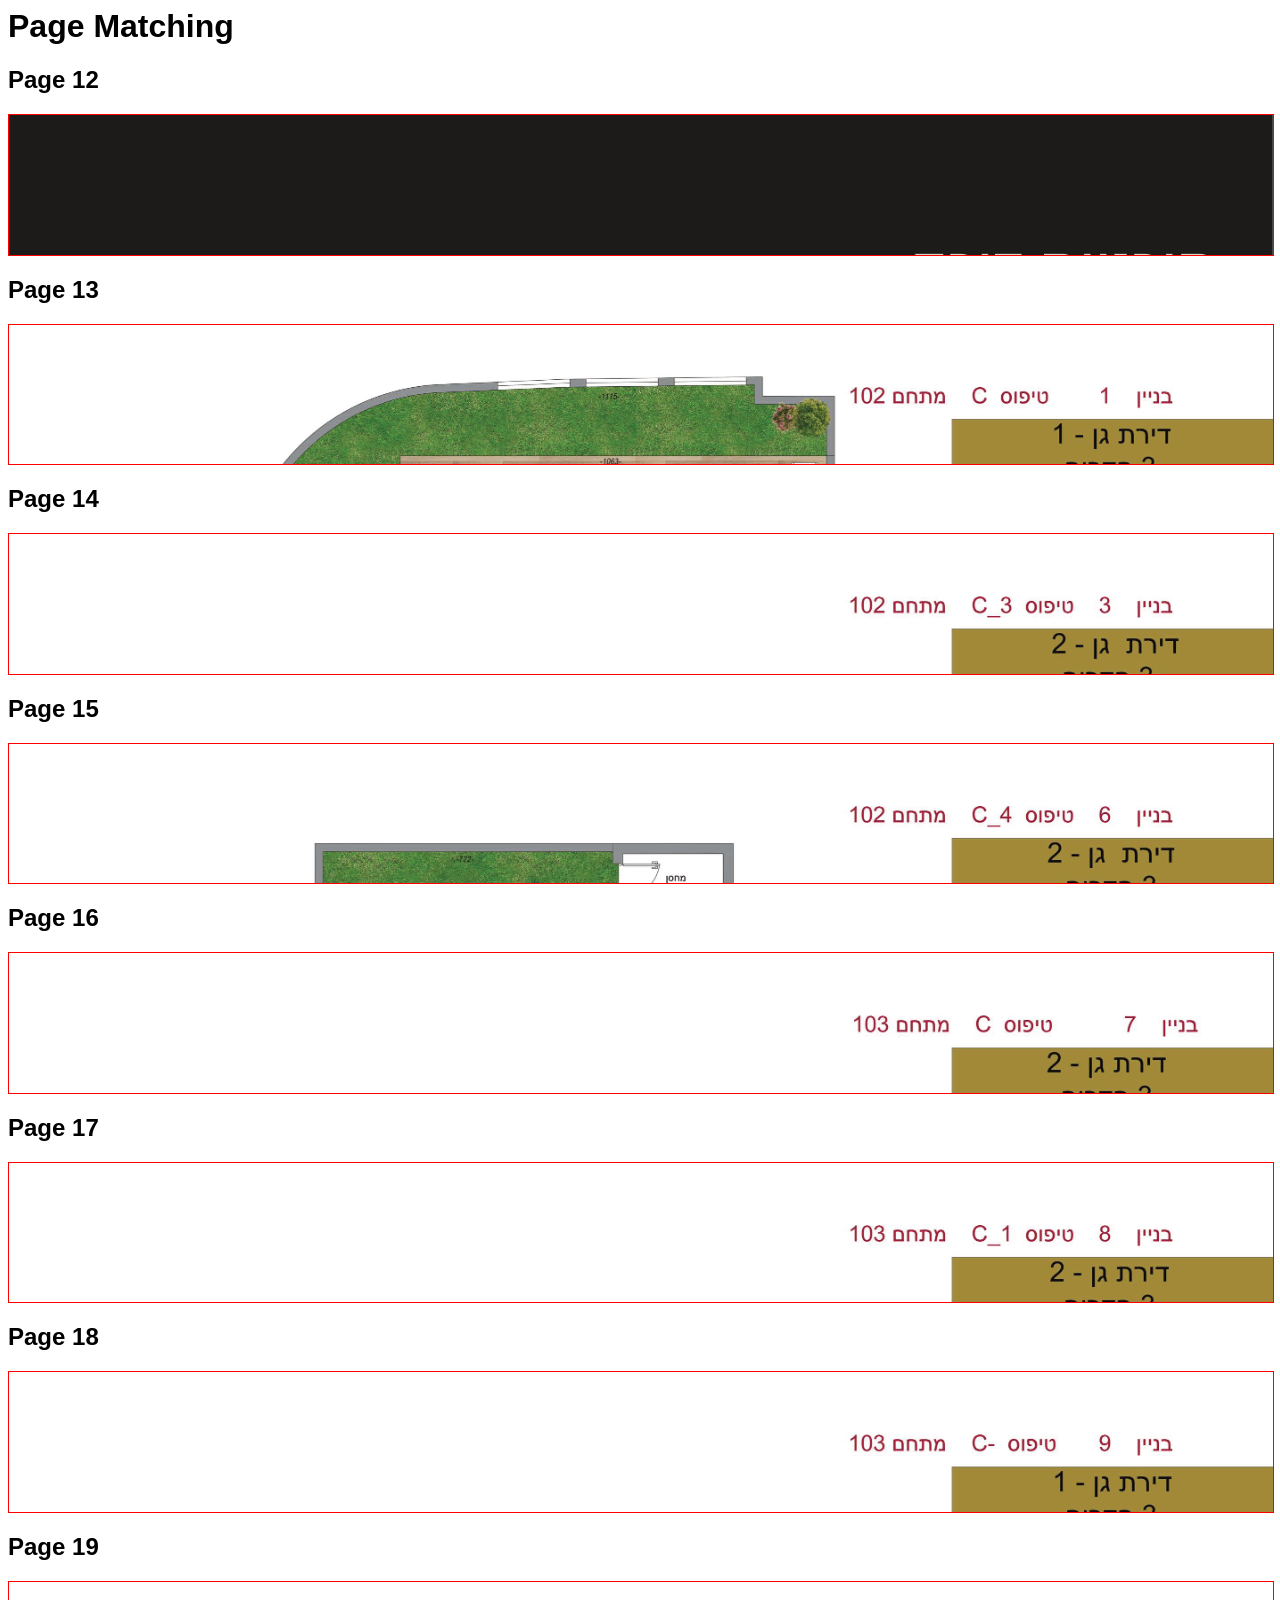
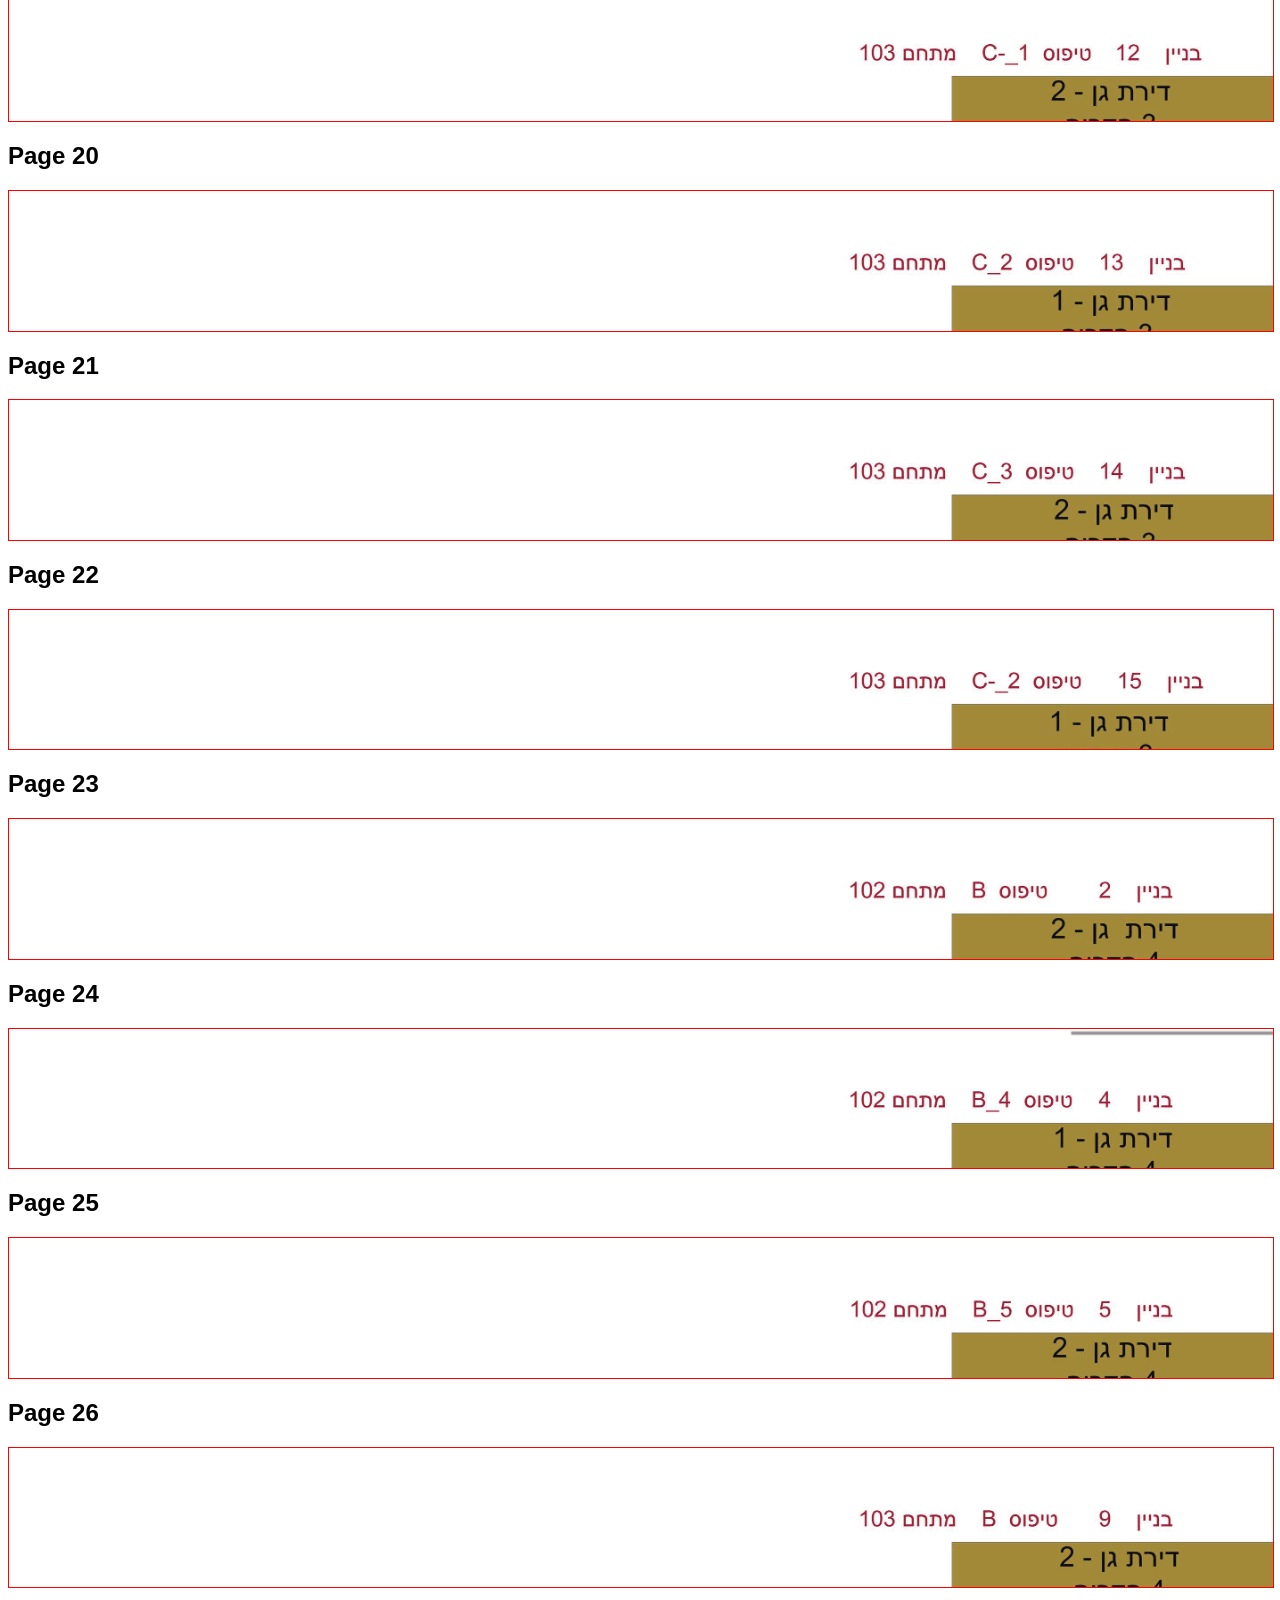
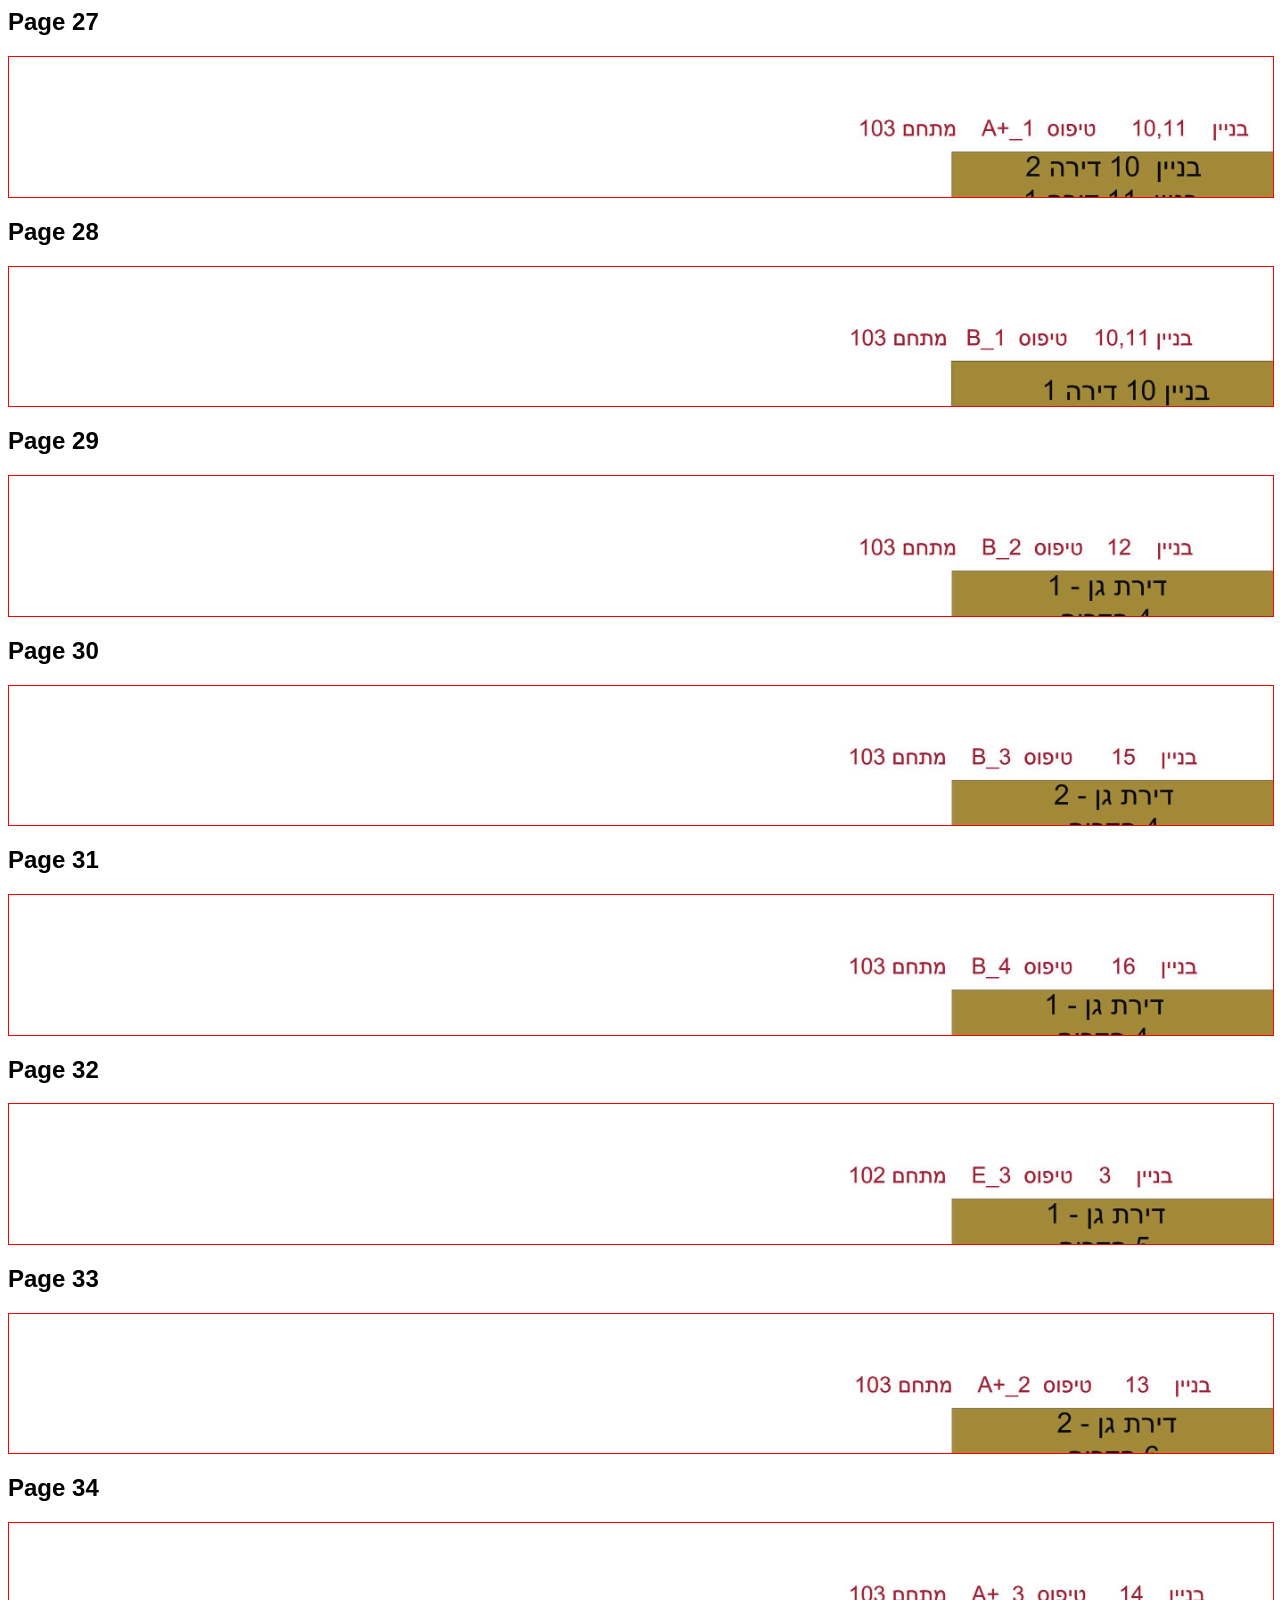
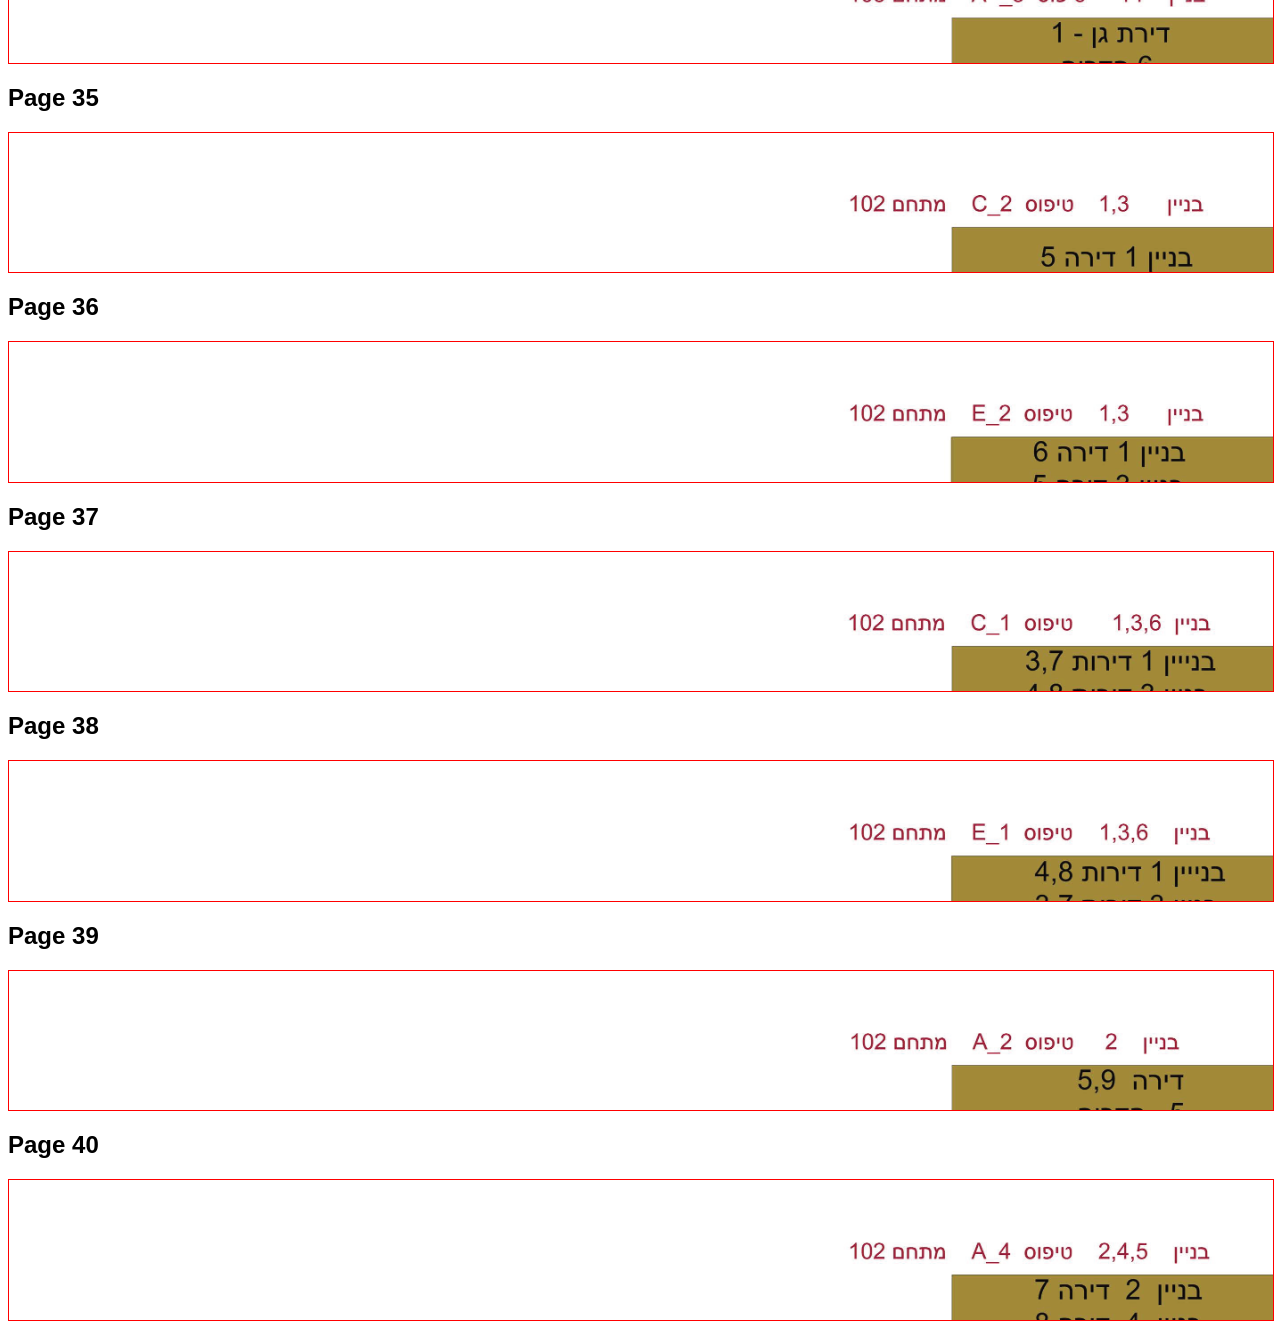
<file: mapper.html>
<html><body style='background:#fff; color:#000; font-family:sans-serif;'><h1>Page Matching</h1>
<div style="margin-bottom:20px;"><h2>Page 12</h2><img src="crops/crop_12.png" style="border:1px solid red; max-width:100%;"/></div>
<div style="margin-bottom:20px;"><h2>Page 13</h2><img src="crops/crop_13.png" style="border:1px solid red; max-width:100%;"/></div>
<div style="margin-bottom:20px;"><h2>Page 14</h2><img src="crops/crop_14.png" style="border:1px solid red; max-width:100%;"/></div>
<div style="margin-bottom:20px;"><h2>Page 15</h2><img src="crops/crop_15.png" style="border:1px solid red; max-width:100%;"/></div>
<div style="margin-bottom:20px;"><h2>Page 16</h2><img src="crops/crop_16.png" style="border:1px solid red; max-width:100%;"/></div>
<div style="margin-bottom:20px;"><h2>Page 17</h2><img src="crops/crop_17.png" style="border:1px solid red; max-width:100%;"/></div>
<div style="margin-bottom:20px;"><h2>Page 18</h2><img src="crops/crop_18.png" style="border:1px solid red; max-width:100%;"/></div>
<div style="margin-bottom:20px;"><h2>Page 19</h2><img src="crops/crop_19.png" style="border:1px solid red; max-width:100%;"/></div>
<div style="margin-bottom:20px;"><h2>Page 20</h2><img src="crops/crop_20.png" style="border:1px solid red; max-width:100%;"/></div>
<div style="margin-bottom:20px;"><h2>Page 21</h2><img src="crops/crop_21.png" style="border:1px solid red; max-width:100%;"/></div>
<div style="margin-bottom:20px;"><h2>Page 22</h2><img src="crops/crop_22.png" style="border:1px solid red; max-width:100%;"/></div>
<div style="margin-bottom:20px;"><h2>Page 23</h2><img src="crops/crop_23.png" style="border:1px solid red; max-width:100%;"/></div>
<div style="margin-bottom:20px;"><h2>Page 24</h2><img src="crops/crop_24.png" style="border:1px solid red; max-width:100%;"/></div>
<div style="margin-bottom:20px;"><h2>Page 25</h2><img src="crops/crop_25.png" style="border:1px solid red; max-width:100%;"/></div>
<div style="margin-bottom:20px;"><h2>Page 26</h2><img src="crops/crop_26.png" style="border:1px solid red; max-width:100%;"/></div>
<div style="margin-bottom:20px;"><h2>Page 27</h2><img src="crops/crop_27.png" style="border:1px solid red; max-width:100%;"/></div>
<div style="margin-bottom:20px;"><h2>Page 28</h2><img src="crops/crop_28.png" style="border:1px solid red; max-width:100%;"/></div>
<div style="margin-bottom:20px;"><h2>Page 29</h2><img src="crops/crop_29.png" style="border:1px solid red; max-width:100%;"/></div>
<div style="margin-bottom:20px;"><h2>Page 30</h2><img src="crops/crop_30.png" style="border:1px solid red; max-width:100%;"/></div>
<div style="margin-bottom:20px;"><h2>Page 31</h2><img src="crops/crop_31.png" style="border:1px solid red; max-width:100%;"/></div>
<div style="margin-bottom:20px;"><h2>Page 32</h2><img src="crops/crop_32.png" style="border:1px solid red; max-width:100%;"/></div>
<div style="margin-bottom:20px;"><h2>Page 33</h2><img src="crops/crop_33.png" style="border:1px solid red; max-width:100%;"/></div>
<div style="margin-bottom:20px;"><h2>Page 34</h2><img src="crops/crop_34.png" style="border:1px solid red; max-width:100%;"/></div>
<div style="margin-bottom:20px;"><h2>Page 35</h2><img src="crops/crop_35.png" style="border:1px solid red; max-width:100%;"/></div>
<div style="margin-bottom:20px;"><h2>Page 36</h2><img src="crops/crop_36.png" style="border:1px solid red; max-width:100%;"/></div>
<div style="margin-bottom:20px;"><h2>Page 37</h2><img src="crops/crop_37.png" style="border:1px solid red; max-width:100%;"/></div>
<div style="margin-bottom:20px;"><h2>Page 38</h2><img src="crops/crop_38.png" style="border:1px solid red; max-width:100%;"/></div>
<div style="margin-bottom:20px;"><h2>Page 39</h2><img src="crops/crop_39.png" style="border:1px solid red; max-width:100%;"/></div>
<div style="margin-bottom:20px;"><h2>Page 40</h2><img src="crops/crop_40.png" style="border:1px solid red; max-width:100%;"/></div>
</body></html>
</file>
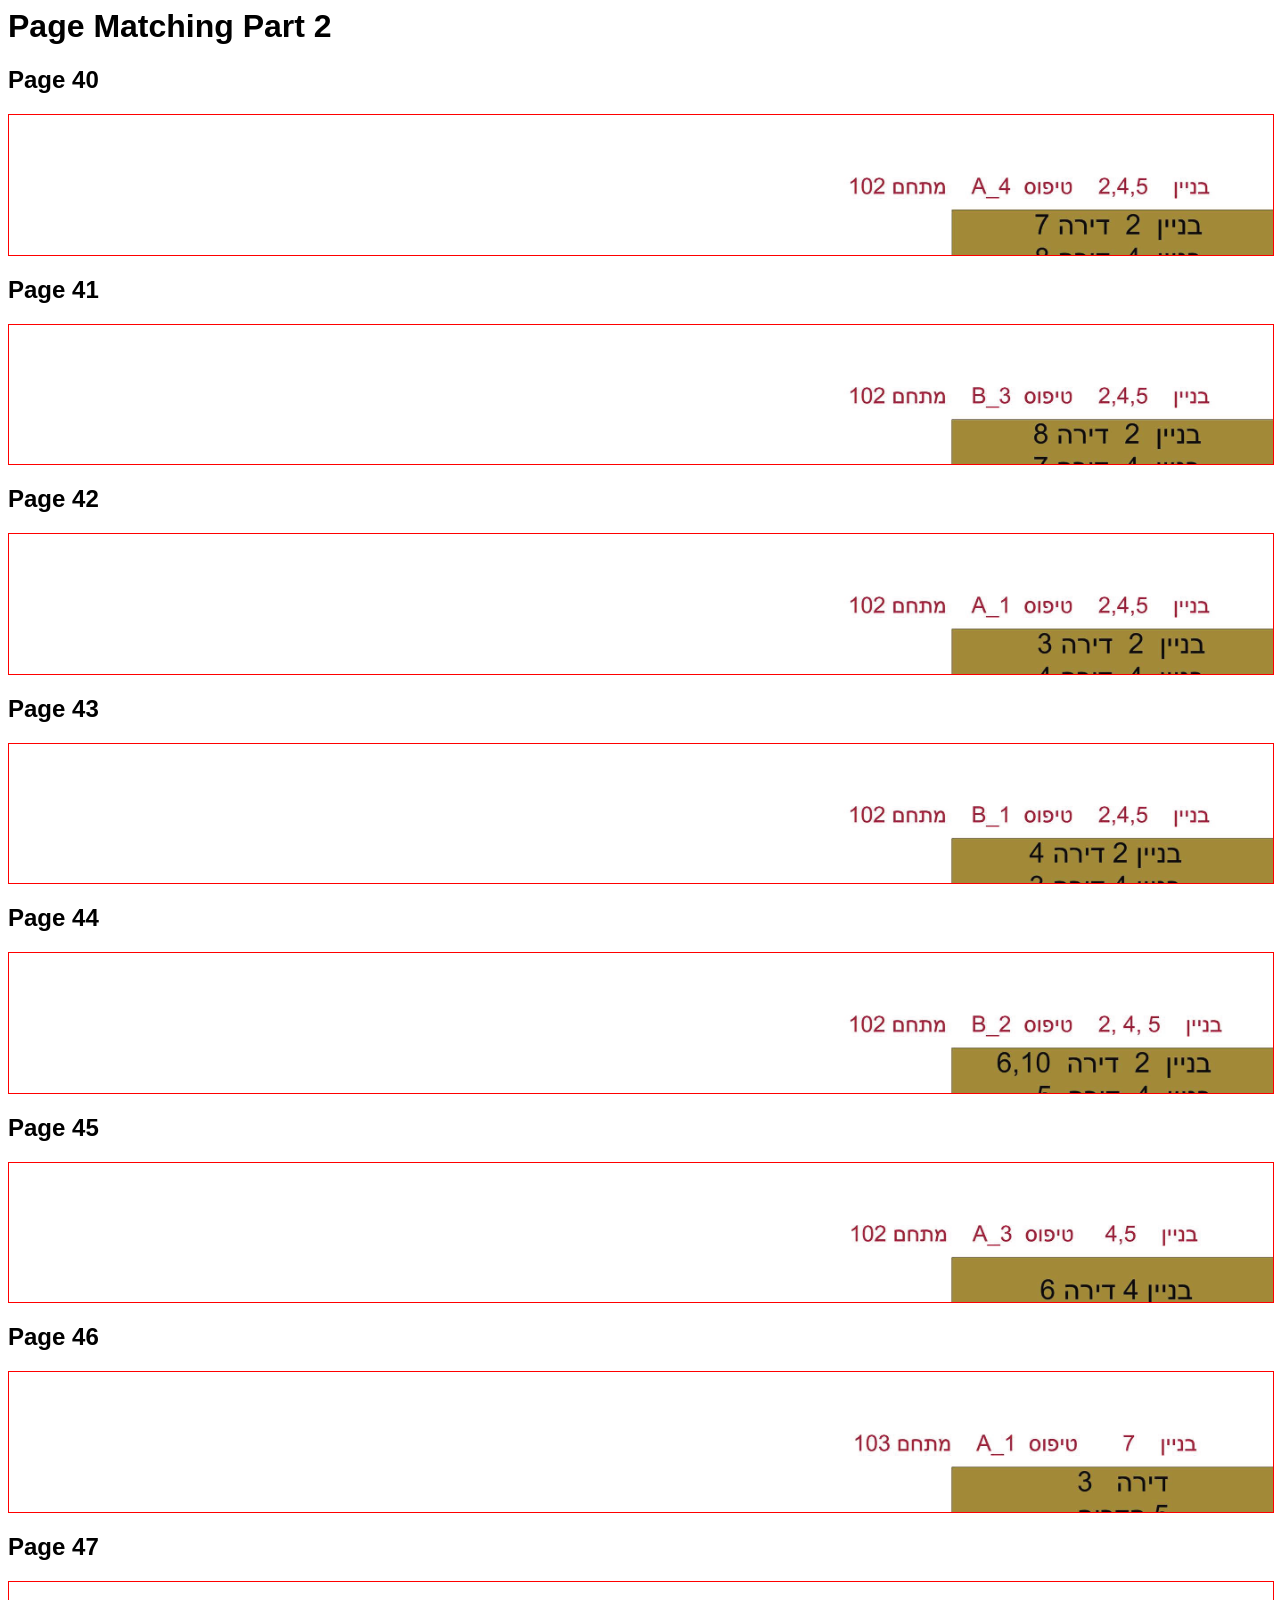
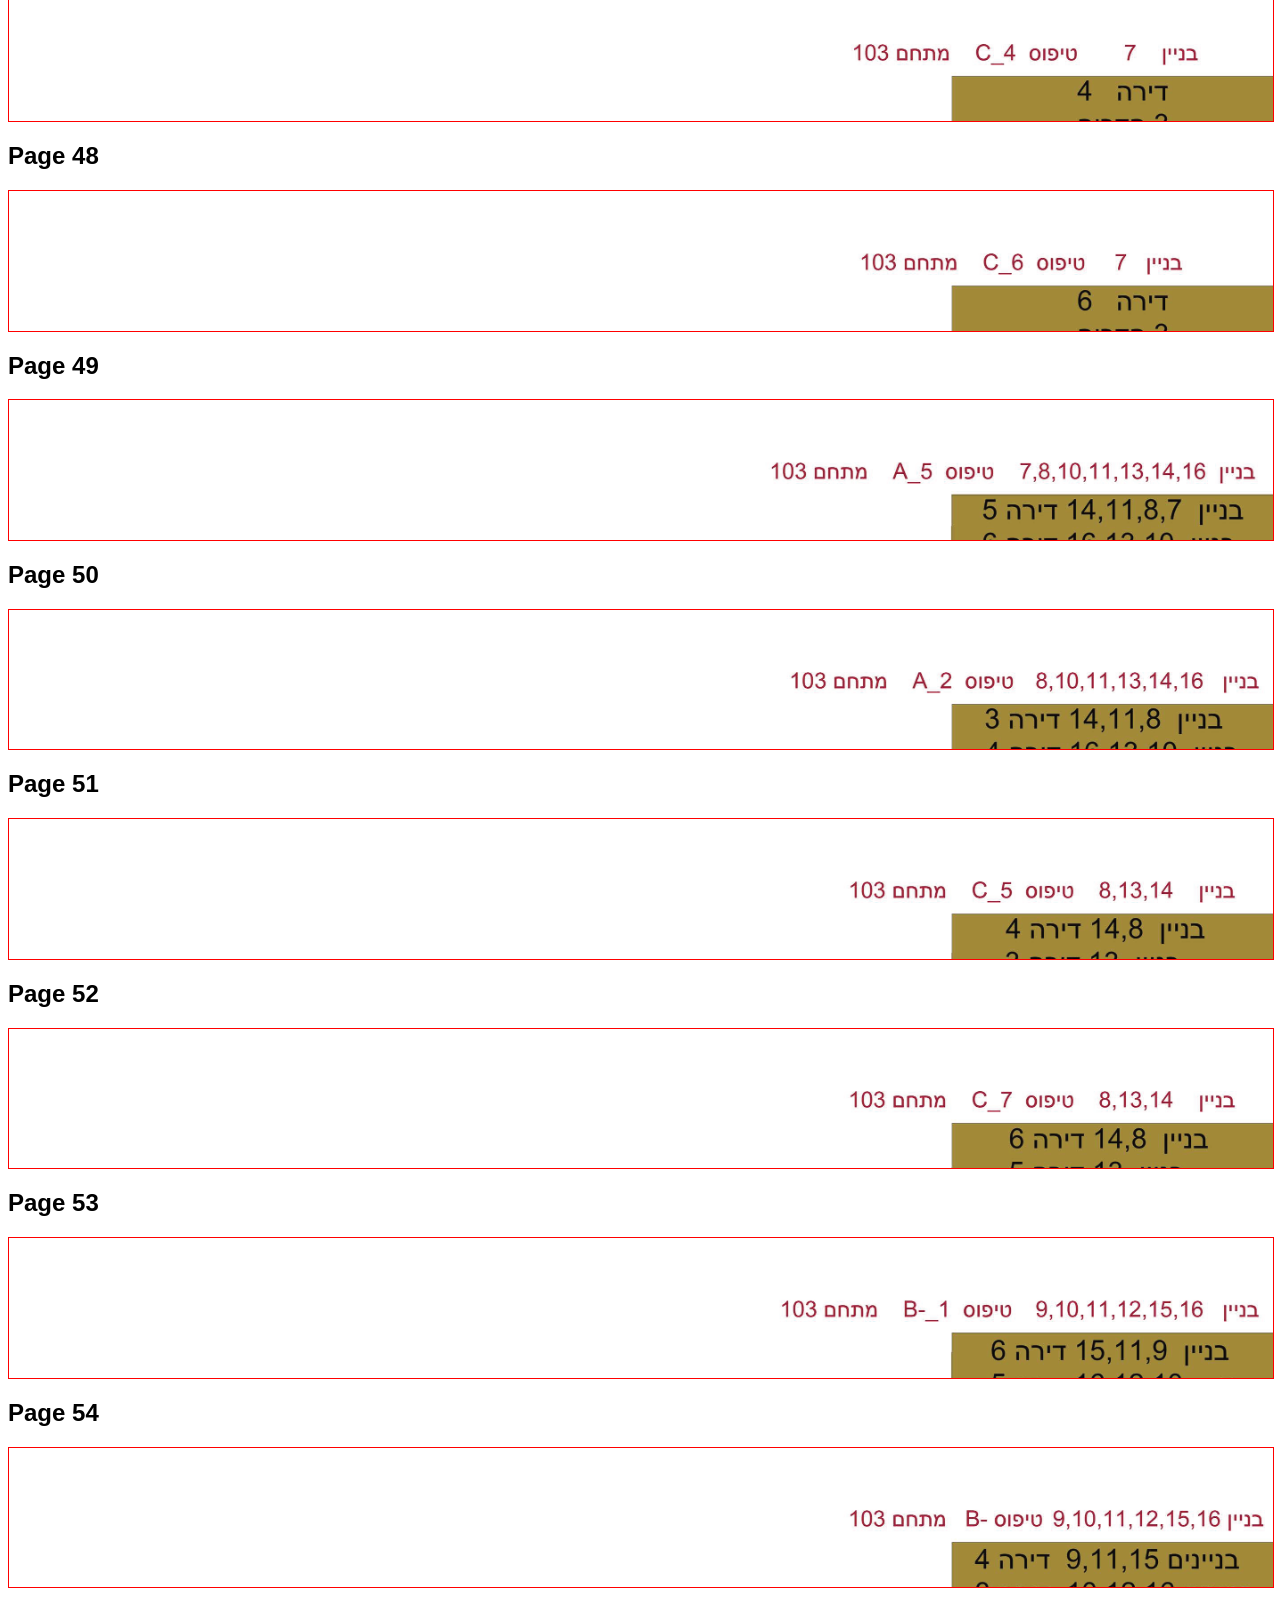
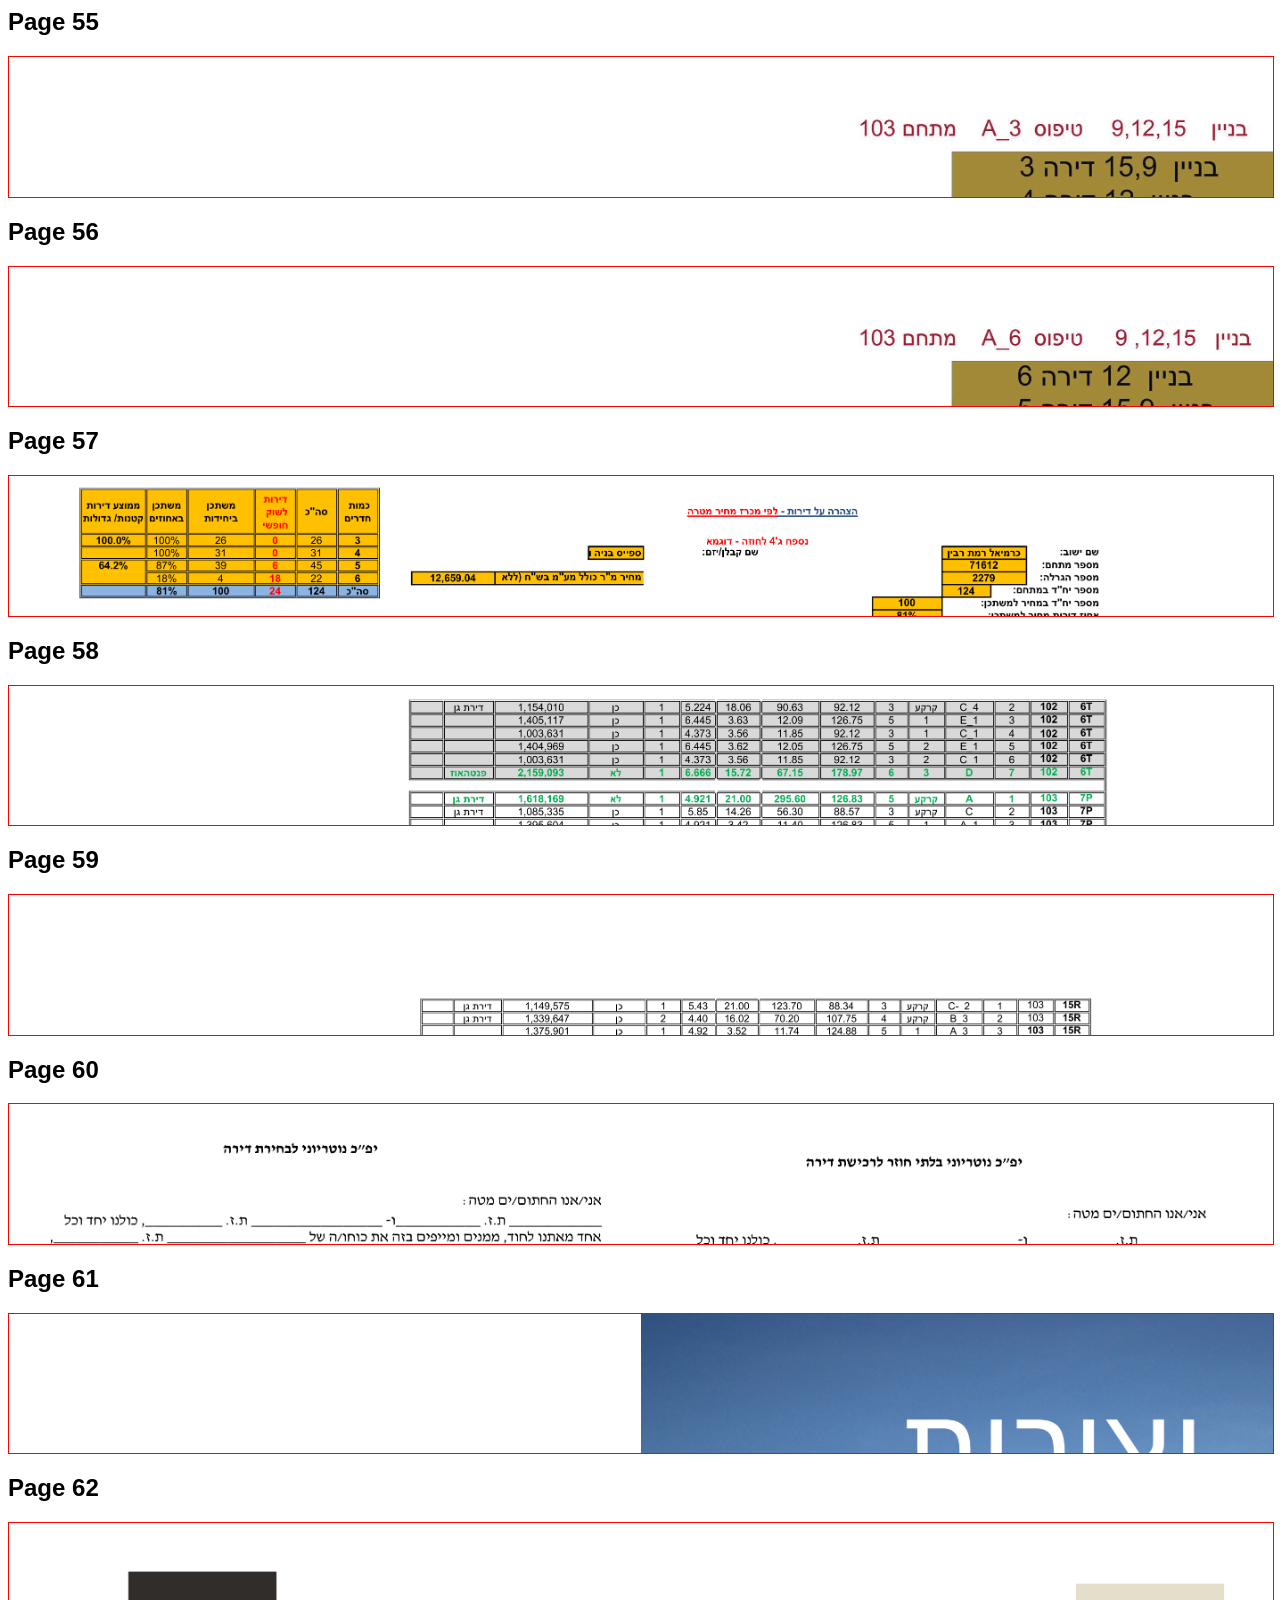
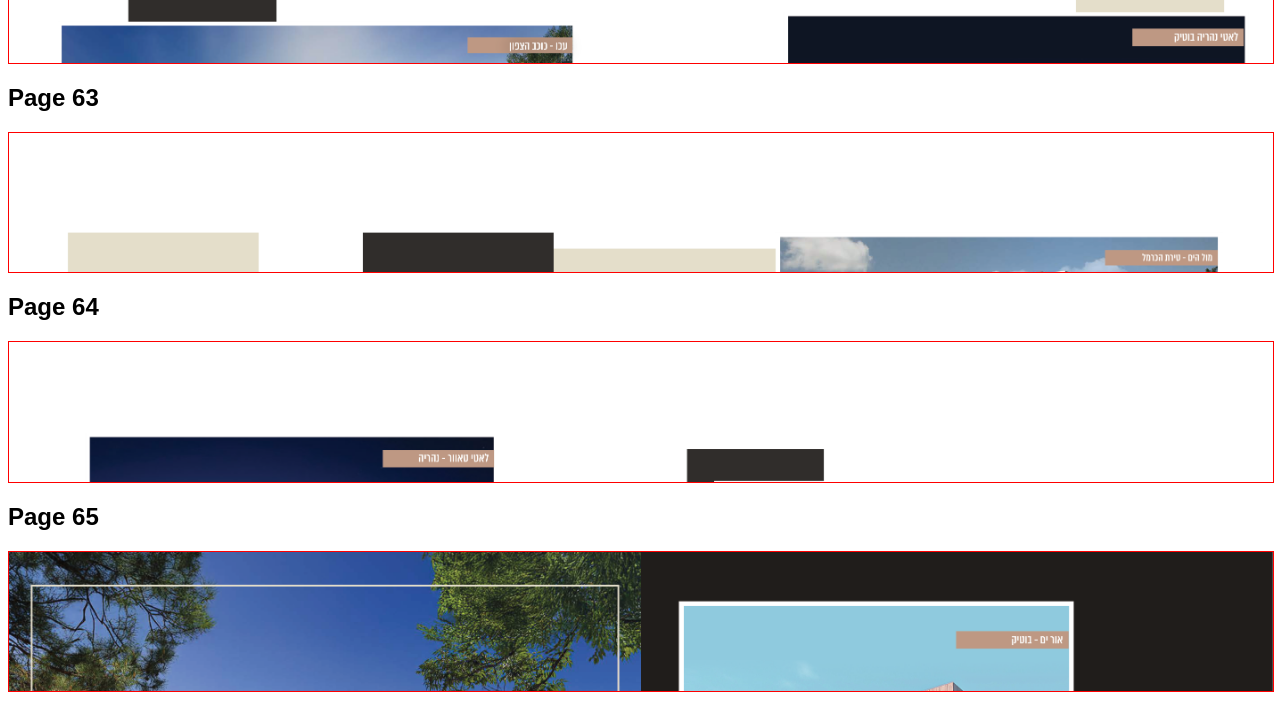
<file: mapper2.html>
<html><body style='background:#fff; color:#000; font-family:sans-serif;'><h1>Page Matching Part 2</h1>
<div style="margin-bottom:20px;"><h2>Page 40</h2><img src="crops/crop_40.png" style="border:1px solid red; max-width:100%;"/></div>
<div style="margin-bottom:20px;"><h2>Page 41</h2><img src="crops/crop_41.png" style="border:1px solid red; max-width:100%;"/></div>
<div style="margin-bottom:20px;"><h2>Page 42</h2><img src="crops/crop_42.png" style="border:1px solid red; max-width:100%;"/></div>
<div style="margin-bottom:20px;"><h2>Page 43</h2><img src="crops/crop_43.png" style="border:1px solid red; max-width:100%;"/></div>
<div style="margin-bottom:20px;"><h2>Page 44</h2><img src="crops/crop_44.png" style="border:1px solid red; max-width:100%;"/></div>
<div style="margin-bottom:20px;"><h2>Page 45</h2><img src="crops/crop_45.png" style="border:1px solid red; max-width:100%;"/></div>
<div style="margin-bottom:20px;"><h2>Page 46</h2><img src="crops/crop_46.png" style="border:1px solid red; max-width:100%;"/></div>
<div style="margin-bottom:20px;"><h2>Page 47</h2><img src="crops/crop_47.png" style="border:1px solid red; max-width:100%;"/></div>
<div style="margin-bottom:20px;"><h2>Page 48</h2><img src="crops/crop_48.png" style="border:1px solid red; max-width:100%;"/></div>
<div style="margin-bottom:20px;"><h2>Page 49</h2><img src="crops/crop_49.png" style="border:1px solid red; max-width:100%;"/></div>
<div style="margin-bottom:20px;"><h2>Page 50</h2><img src="crops/crop_50.png" style="border:1px solid red; max-width:100%;"/></div>
<div style="margin-bottom:20px;"><h2>Page 51</h2><img src="crops/crop_51.png" style="border:1px solid red; max-width:100%;"/></div>
<div style="margin-bottom:20px;"><h2>Page 52</h2><img src="crops/crop_52.png" style="border:1px solid red; max-width:100%;"/></div>
<div style="margin-bottom:20px;"><h2>Page 53</h2><img src="crops/crop_53.png" style="border:1px solid red; max-width:100%;"/></div>
<div style="margin-bottom:20px;"><h2>Page 54</h2><img src="crops/crop_54.png" style="border:1px solid red; max-width:100%;"/></div>
<div style="margin-bottom:20px;"><h2>Page 55</h2><img src="crops/crop_55.png" style="border:1px solid red; max-width:100%;"/></div>
<div style="margin-bottom:20px;"><h2>Page 56</h2><img src="crops/crop_56.png" style="border:1px solid red; max-width:100%;"/></div>
<div style="margin-bottom:20px;"><h2>Page 57</h2><img src="crops/crop_57.png" style="border:1px solid red; max-width:100%;"/></div>
<div style="margin-bottom:20px;"><h2>Page 58</h2><img src="crops/crop_58.png" style="border:1px solid red; max-width:100%;"/></div>
<div style="margin-bottom:20px;"><h2>Page 59</h2><img src="crops/crop_59.png" style="border:1px solid red; max-width:100%;"/></div>
<div style="margin-bottom:20px;"><h2>Page 60</h2><img src="crops/crop_60.png" style="border:1px solid red; max-width:100%;"/></div>
<div style="margin-bottom:20px;"><h2>Page 61</h2><img src="crops/crop_61.png" style="border:1px solid red; max-width:100%;"/></div>
<div style="margin-bottom:20px;"><h2>Page 62</h2><img src="crops/crop_62.png" style="border:1px solid red; max-width:100%;"/></div>
<div style="margin-bottom:20px;"><h2>Page 63</h2><img src="crops/crop_63.png" style="border:1px solid red; max-width:100%;"/></div>
<div style="margin-bottom:20px;"><h2>Page 64</h2><img src="crops/crop_64.png" style="border:1px solid red; max-width:100%;"/></div>
<div style="margin-bottom:20px;"><h2>Page 65</h2><img src="crops/crop_65.png" style="border:1px solid red; max-width:100%;"/></div>
</body></html>
</file>
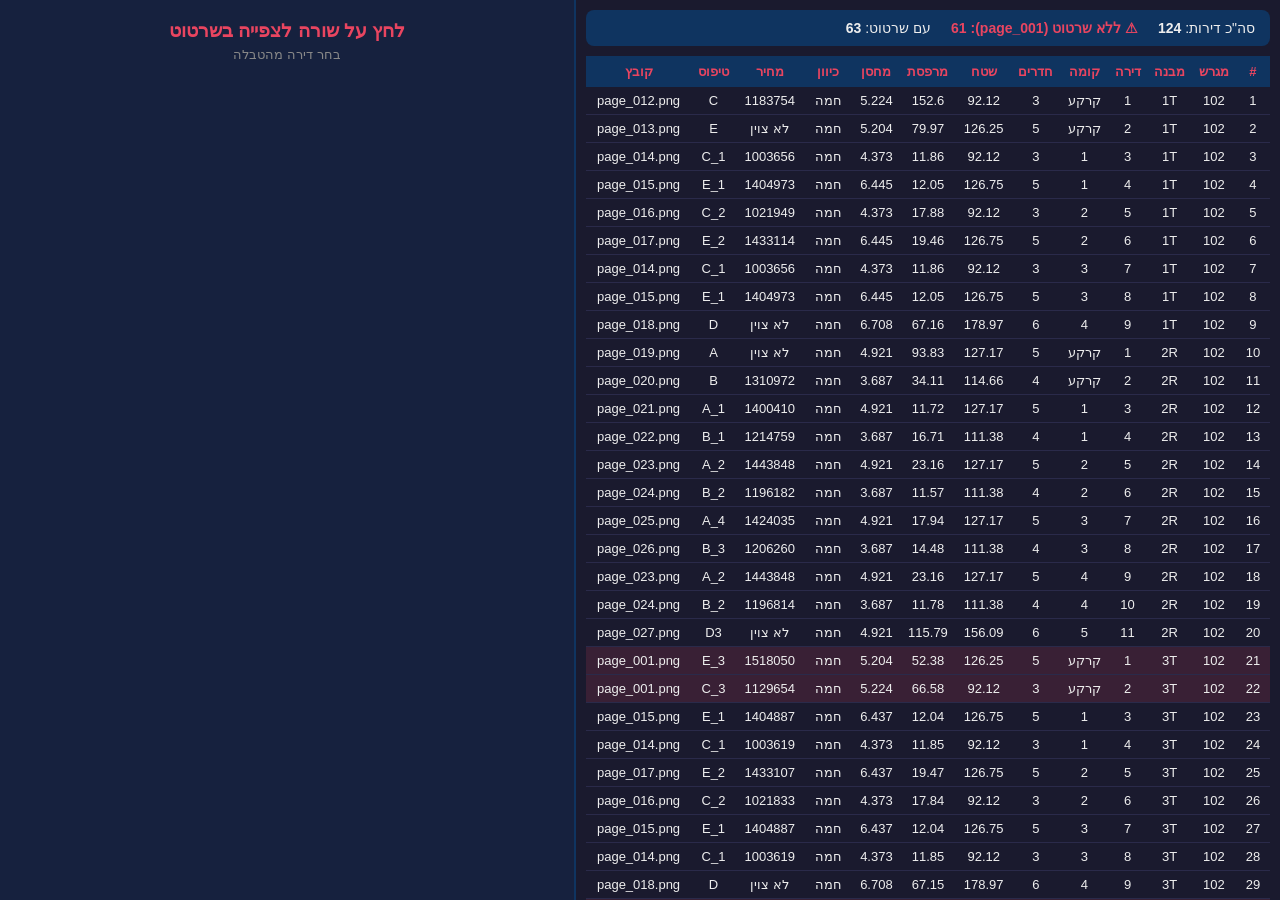
<file: v12_audit.html>
<!DOCTYPE html>
<html lang="he" dir="rtl">
<head>
<meta charset="UTF-8">
<title>V12 Audit Table</title>
<style>
    * { margin: 0; padding: 0; box-sizing: border-box; }
    body { font-family: 'Segoe UI', Tahoma, sans-serif; background: #1a1a2e; color: #eee; display: flex; height: 100vh; }
    .table-panel { flex: 1; overflow-y: auto; padding: 10px; }
    .image-panel { width: 45%; background: #16213e; border-right: 2px solid #0f3460; overflow-y: auto; padding: 10px; position: sticky; top: 0; height: 100vh; display: flex; flex-direction: column; align-items: center; justify-content: flex-start; }
    .image-panel img { max-width: 100%; max-height: 85vh; object-fit: contain; border-radius: 8px; margin-top: 10px; }
    .image-panel h3 { color: #e94560; margin: 10px 0 5px; }
    .stats { background: #0f3460; padding: 10px 15px; border-radius: 8px; margin-bottom: 10px; display: flex; gap: 20px; flex-wrap: wrap; }
    .stats span { font-size: 14px; }
    .stats .warn { color: #e94560; font-weight: bold; }
    table { width: 100%; border-collapse: collapse; font-size: 13px; }
    th { background: #0f3460; color: #e94560; padding: 8px 4px; position: sticky; top: 0; z-index: 2; }
    td { padding: 6px 4px; border-bottom: 1px solid #2a2a4a; text-align: center; }
    tr { cursor: pointer; transition: background 0.2s; }
    tr:hover { background: #1f4068; }
    tr.placeholder { background: rgba(233, 69, 96, 0.15); }
    tr.placeholder:hover { background: rgba(233, 69, 96, 0.3); }
    tr.selected { background: #0f3460 !important; outline: 2px solid #e94560; }
    .badge { display: inline-block; padding: 2px 8px; border-radius: 12px; font-size: 11px; font-weight: bold; }
    .badge-ok { background: #2ecc71; color: #000; }
    .badge-warn { background: #e94560; color: #fff; }
</style>
</head>
<body>
<div class="table-panel">
    <div class="stats">
        <span>סה"כ דירות: <b>124</b></span>
        <span class="warn">⚠ ללא שרטוט (page_001): <b>61</b></span>
        <span>עם שרטוט: <b>63</b></span>
    </div>
    <table>
        <thead>
            <tr>
                <th>#</th><th>מגרש</th><th>מבנה</th><th>דירה</th><th>קומה</th>
                <th>חדרים</th><th>שטח</th><th>מרפסת</th><th>מחסן</th>
                <th>כיוון</th><th>מחיר</th><th>טיפוס</th><th>קובץ</th>
            </tr>
        </thead>
        <tbody>
            
        <tr class="" onclick="showImage('c:/Users/user/Documents/ALEX/HOME/apartment-app/v12_temp/catalog_pages/page_012.png', 0)">
            <td>1</td>
            <td>102</td>
            <td>1T</td>
            <td>1</td>
            <td>קרקע</td>
            <td>3</td>
            <td>92.12</td>
            <td>152.6</td>
            <td>5.224</td>
            <td>חמה</td>
            <td>1183754</td>
            <td>C</td>
            <td>page_012.png</td>
        </tr>
        <tr class="" onclick="showImage('c:/Users/user/Documents/ALEX/HOME/apartment-app/v12_temp/catalog_pages/page_013.png', 1)">
            <td>2</td>
            <td>102</td>
            <td>1T</td>
            <td>2</td>
            <td>קרקע</td>
            <td>5</td>
            <td>126.25</td>
            <td>79.97</td>
            <td>5.204</td>
            <td>חמה</td>
            <td>לא צוין</td>
            <td>E</td>
            <td>page_013.png</td>
        </tr>
        <tr class="" onclick="showImage('c:/Users/user/Documents/ALEX/HOME/apartment-app/v12_temp/catalog_pages/page_014.png', 2)">
            <td>3</td>
            <td>102</td>
            <td>1T</td>
            <td>3</td>
            <td>1</td>
            <td>3</td>
            <td>92.12</td>
            <td>11.86</td>
            <td>4.373</td>
            <td>חמה</td>
            <td>1003656</td>
            <td>C_1</td>
            <td>page_014.png</td>
        </tr>
        <tr class="" onclick="showImage('c:/Users/user/Documents/ALEX/HOME/apartment-app/v12_temp/catalog_pages/page_015.png', 3)">
            <td>4</td>
            <td>102</td>
            <td>1T</td>
            <td>4</td>
            <td>1</td>
            <td>5</td>
            <td>126.75</td>
            <td>12.05</td>
            <td>6.445</td>
            <td>חמה</td>
            <td>1404973</td>
            <td>E_1</td>
            <td>page_015.png</td>
        </tr>
        <tr class="" onclick="showImage('c:/Users/user/Documents/ALEX/HOME/apartment-app/v12_temp/catalog_pages/page_016.png', 4)">
            <td>5</td>
            <td>102</td>
            <td>1T</td>
            <td>5</td>
            <td>2</td>
            <td>3</td>
            <td>92.12</td>
            <td>17.88</td>
            <td>4.373</td>
            <td>חמה</td>
            <td>1021949</td>
            <td>C_2</td>
            <td>page_016.png</td>
        </tr>
        <tr class="" onclick="showImage('c:/Users/user/Documents/ALEX/HOME/apartment-app/v12_temp/catalog_pages/page_017.png', 5)">
            <td>6</td>
            <td>102</td>
            <td>1T</td>
            <td>6</td>
            <td>2</td>
            <td>5</td>
            <td>126.75</td>
            <td>19.46</td>
            <td>6.445</td>
            <td>חמה</td>
            <td>1433114</td>
            <td>E_2</td>
            <td>page_017.png</td>
        </tr>
        <tr class="" onclick="showImage('c:/Users/user/Documents/ALEX/HOME/apartment-app/v12_temp/catalog_pages/page_014.png', 6)">
            <td>7</td>
            <td>102</td>
            <td>1T</td>
            <td>7</td>
            <td>3</td>
            <td>3</td>
            <td>92.12</td>
            <td>11.86</td>
            <td>4.373</td>
            <td>חמה</td>
            <td>1003656</td>
            <td>C_1</td>
            <td>page_014.png</td>
        </tr>
        <tr class="" onclick="showImage('c:/Users/user/Documents/ALEX/HOME/apartment-app/v12_temp/catalog_pages/page_015.png', 7)">
            <td>8</td>
            <td>102</td>
            <td>1T</td>
            <td>8</td>
            <td>3</td>
            <td>5</td>
            <td>126.75</td>
            <td>12.05</td>
            <td>6.445</td>
            <td>חמה</td>
            <td>1404973</td>
            <td>E_1</td>
            <td>page_015.png</td>
        </tr>
        <tr class="" onclick="showImage('c:/Users/user/Documents/ALEX/HOME/apartment-app/v12_temp/catalog_pages/page_018.png', 8)">
            <td>9</td>
            <td>102</td>
            <td>1T</td>
            <td>9</td>
            <td>4</td>
            <td>6</td>
            <td>178.97</td>
            <td>67.16</td>
            <td>6.708</td>
            <td>חמה</td>
            <td>לא צוין</td>
            <td>D</td>
            <td>page_018.png</td>
        </tr>
        <tr class="" onclick="showImage('c:/Users/user/Documents/ALEX/HOME/apartment-app/v12_temp/catalog_pages/page_019.png', 9)">
            <td>10</td>
            <td>102</td>
            <td>2R</td>
            <td>1</td>
            <td>קרקע</td>
            <td>5</td>
            <td>127.17</td>
            <td>93.83</td>
            <td>4.921</td>
            <td>חמה</td>
            <td>לא צוין</td>
            <td>A</td>
            <td>page_019.png</td>
        </tr>
        <tr class="" onclick="showImage('c:/Users/user/Documents/ALEX/HOME/apartment-app/v12_temp/catalog_pages/page_020.png', 10)">
            <td>11</td>
            <td>102</td>
            <td>2R</td>
            <td>2</td>
            <td>קרקע</td>
            <td>4</td>
            <td>114.66</td>
            <td>34.11</td>
            <td>3.687</td>
            <td>חמה</td>
            <td>1310972</td>
            <td>B</td>
            <td>page_020.png</td>
        </tr>
        <tr class="" onclick="showImage('c:/Users/user/Documents/ALEX/HOME/apartment-app/v12_temp/catalog_pages/page_021.png', 11)">
            <td>12</td>
            <td>102</td>
            <td>2R</td>
            <td>3</td>
            <td>1</td>
            <td>5</td>
            <td>127.17</td>
            <td>11.72</td>
            <td>4.921</td>
            <td>חמה</td>
            <td>1400410</td>
            <td>A_1</td>
            <td>page_021.png</td>
        </tr>
        <tr class="" onclick="showImage('c:/Users/user/Documents/ALEX/HOME/apartment-app/v12_temp/catalog_pages/page_022.png', 12)">
            <td>13</td>
            <td>102</td>
            <td>2R</td>
            <td>4</td>
            <td>1</td>
            <td>4</td>
            <td>111.38</td>
            <td>16.71</td>
            <td>3.687</td>
            <td>חמה</td>
            <td>1214759</td>
            <td>B_1</td>
            <td>page_022.png</td>
        </tr>
        <tr class="" onclick="showImage('c:/Users/user/Documents/ALEX/HOME/apartment-app/v12_temp/catalog_pages/page_023.png', 13)">
            <td>14</td>
            <td>102</td>
            <td>2R</td>
            <td>5</td>
            <td>2</td>
            <td>5</td>
            <td>127.17</td>
            <td>23.16</td>
            <td>4.921</td>
            <td>חמה</td>
            <td>1443848</td>
            <td>A_2</td>
            <td>page_023.png</td>
        </tr>
        <tr class="" onclick="showImage('c:/Users/user/Documents/ALEX/HOME/apartment-app/v12_temp/catalog_pages/page_024.png', 14)">
            <td>15</td>
            <td>102</td>
            <td>2R</td>
            <td>6</td>
            <td>2</td>
            <td>4</td>
            <td>111.38</td>
            <td>11.57</td>
            <td>3.687</td>
            <td>חמה</td>
            <td>1196182</td>
            <td>B_2</td>
            <td>page_024.png</td>
        </tr>
        <tr class="" onclick="showImage('c:/Users/user/Documents/ALEX/HOME/apartment-app/v12_temp/catalog_pages/page_025.png', 15)">
            <td>16</td>
            <td>102</td>
            <td>2R</td>
            <td>7</td>
            <td>3</td>
            <td>5</td>
            <td>127.17</td>
            <td>17.94</td>
            <td>4.921</td>
            <td>חמה</td>
            <td>1424035</td>
            <td>A_4</td>
            <td>page_025.png</td>
        </tr>
        <tr class="" onclick="showImage('c:/Users/user/Documents/ALEX/HOME/apartment-app/v12_temp/catalog_pages/page_026.png', 16)">
            <td>17</td>
            <td>102</td>
            <td>2R</td>
            <td>8</td>
            <td>3</td>
            <td>4</td>
            <td>111.38</td>
            <td>14.48</td>
            <td>3.687</td>
            <td>חמה</td>
            <td>1206260</td>
            <td>B_3</td>
            <td>page_026.png</td>
        </tr>
        <tr class="" onclick="showImage('c:/Users/user/Documents/ALEX/HOME/apartment-app/v12_temp/catalog_pages/page_023.png', 17)">
            <td>18</td>
            <td>102</td>
            <td>2R</td>
            <td>9</td>
            <td>4</td>
            <td>5</td>
            <td>127.17</td>
            <td>23.16</td>
            <td>4.921</td>
            <td>חמה</td>
            <td>1443848</td>
            <td>A_2</td>
            <td>page_023.png</td>
        </tr>
        <tr class="" onclick="showImage('c:/Users/user/Documents/ALEX/HOME/apartment-app/v12_temp/catalog_pages/page_024.png', 18)">
            <td>19</td>
            <td>102</td>
            <td>2R</td>
            <td>10</td>
            <td>4</td>
            <td>4</td>
            <td>111.38</td>
            <td>11.78</td>
            <td>3.687</td>
            <td>חמה</td>
            <td>1196814</td>
            <td>B_2</td>
            <td>page_024.png</td>
        </tr>
        <tr class="" onclick="showImage('c:/Users/user/Documents/ALEX/HOME/apartment-app/v12_temp/catalog_pages/page_027.png', 19)">
            <td>20</td>
            <td>102</td>
            <td>2R</td>
            <td>11</td>
            <td>5</td>
            <td>6</td>
            <td>156.09</td>
            <td>115.79</td>
            <td>4.921</td>
            <td>חמה</td>
            <td>לא צוין</td>
            <td>D3</td>
            <td>page_027.png</td>
        </tr>
        <tr class="placeholder" onclick="showImage('c:/Users/user/Documents/ALEX/HOME/apartment-app/v12_temp/catalog_pages/page_001.png', 20)">
            <td>21</td>
            <td>102</td>
            <td>3T</td>
            <td>1</td>
            <td>קרקע</td>
            <td>5</td>
            <td>126.25</td>
            <td>52.38</td>
            <td>5.204</td>
            <td>חמה</td>
            <td>1518050</td>
            <td>E_3</td>
            <td>page_001.png</td>
        </tr>
        <tr class="placeholder" onclick="showImage('c:/Users/user/Documents/ALEX/HOME/apartment-app/v12_temp/catalog_pages/page_001.png', 21)">
            <td>22</td>
            <td>102</td>
            <td>3T</td>
            <td>2</td>
            <td>קרקע</td>
            <td>3</td>
            <td>92.12</td>
            <td>66.58</td>
            <td>5.224</td>
            <td>חמה</td>
            <td>1129654</td>
            <td>C_3</td>
            <td>page_001.png</td>
        </tr>
        <tr class="" onclick="showImage('c:/Users/user/Documents/ALEX/HOME/apartment-app/v12_temp/catalog_pages/page_015.png', 22)">
            <td>23</td>
            <td>102</td>
            <td>3T</td>
            <td>3</td>
            <td>1</td>
            <td>5</td>
            <td>126.75</td>
            <td>12.04</td>
            <td>6.437</td>
            <td>חמה</td>
            <td>1404887</td>
            <td>E_1</td>
            <td>page_015.png</td>
        </tr>
        <tr class="" onclick="showImage('c:/Users/user/Documents/ALEX/HOME/apartment-app/v12_temp/catalog_pages/page_014.png', 23)">
            <td>24</td>
            <td>102</td>
            <td>3T</td>
            <td>4</td>
            <td>1</td>
            <td>3</td>
            <td>92.12</td>
            <td>11.85</td>
            <td>4.373</td>
            <td>חמה</td>
            <td>1003619</td>
            <td>C_1</td>
            <td>page_014.png</td>
        </tr>
        <tr class="" onclick="showImage('c:/Users/user/Documents/ALEX/HOME/apartment-app/v12_temp/catalog_pages/page_017.png', 24)">
            <td>25</td>
            <td>102</td>
            <td>3T</td>
            <td>5</td>
            <td>2</td>
            <td>5</td>
            <td>126.75</td>
            <td>19.47</td>
            <td>6.437</td>
            <td>חמה</td>
            <td>1433107</td>
            <td>E_2</td>
            <td>page_017.png</td>
        </tr>
        <tr class="" onclick="showImage('c:/Users/user/Documents/ALEX/HOME/apartment-app/v12_temp/catalog_pages/page_016.png', 25)">
            <td>26</td>
            <td>102</td>
            <td>3T</td>
            <td>6</td>
            <td>2</td>
            <td>3</td>
            <td>92.12</td>
            <td>17.84</td>
            <td>4.373</td>
            <td>חמה</td>
            <td>1021833</td>
            <td>C_2</td>
            <td>page_016.png</td>
        </tr>
        <tr class="" onclick="showImage('c:/Users/user/Documents/ALEX/HOME/apartment-app/v12_temp/catalog_pages/page_015.png', 26)">
            <td>27</td>
            <td>102</td>
            <td>3T</td>
            <td>7</td>
            <td>3</td>
            <td>5</td>
            <td>126.75</td>
            <td>12.04</td>
            <td>6.437</td>
            <td>חמה</td>
            <td>1404887</td>
            <td>E_1</td>
            <td>page_015.png</td>
        </tr>
        <tr class="" onclick="showImage('c:/Users/user/Documents/ALEX/HOME/apartment-app/v12_temp/catalog_pages/page_014.png', 27)">
            <td>28</td>
            <td>102</td>
            <td>3T</td>
            <td>8</td>
            <td>3</td>
            <td>3</td>
            <td>92.12</td>
            <td>11.85</td>
            <td>4.373</td>
            <td>חמה</td>
            <td>1003619</td>
            <td>C_1</td>
            <td>page_014.png</td>
        </tr>
        <tr class="" onclick="showImage('c:/Users/user/Documents/ALEX/HOME/apartment-app/v12_temp/catalog_pages/page_018.png', 28)">
            <td>29</td>
            <td>102</td>
            <td>3T</td>
            <td>9</td>
            <td>4</td>
            <td>6</td>
            <td>178.97</td>
            <td>67.15</td>
            <td>6.708</td>
            <td>חמה</td>
            <td>לא צוין</td>
            <td>D</td>
            <td>page_018.png</td>
        </tr>
        <tr class="placeholder" onclick="showImage('c:/Users/user/Documents/ALEX/HOME/apartment-app/v12_temp/catalog_pages/page_001.png', 29)">
            <td>30</td>
            <td>102</td>
            <td>4R</td>
            <td>1</td>
            <td>קרקע</td>
            <td>4</td>
            <td>114.66</td>
            <td>68.08</td>
            <td>3.687</td>
            <td>חמה</td>
            <td>1386749</td>
            <td>B_4</td>
            <td>page_001.png</td>
        </tr>
        <tr class="placeholder" onclick="showImage('c:/Users/user/Documents/ALEX/HOME/apartment-app/v12_temp/catalog_pages/page_001.png', 30)">
            <td>31</td>
            <td>102</td>
            <td>4R</td>
            <td>2</td>
            <td>קרקע</td>
            <td>5</td>
            <td>127.17</td>
            <td>116.51</td>
            <td>4.921</td>
            <td>חמה</td>
            <td>לא צוין</td>
            <td>A_5</td>
            <td>page_001.png</td>
        </tr>
        <tr class="" onclick="showImage('c:/Users/user/Documents/ALEX/HOME/apartment-app/v12_temp/catalog_pages/page_022.png', 31)">
            <td>32</td>
            <td>102</td>
            <td>4R</td>
            <td>3</td>
            <td>1</td>
            <td>4</td>
            <td>111.38</td>
            <td>16.71</td>
            <td>3.687</td>
            <td>חמה</td>
            <td>1214729</td>
            <td>B_1</td>
            <td>page_022.png</td>
        </tr>
        <tr class="" onclick="showImage('c:/Users/user/Documents/ALEX/HOME/apartment-app/v12_temp/catalog_pages/page_021.png', 32)">
            <td>33</td>
            <td>102</td>
            <td>4R</td>
            <td>4</td>
            <td>1</td>
            <td>5</td>
            <td>127.17</td>
            <td>11.72</td>
            <td>4.921</td>
            <td>חמה</td>
            <td>1400410</td>
            <td>A_1</td>
            <td>page_021.png</td>
        </tr>
        <tr class="" onclick="showImage('c:/Users/user/Documents/ALEX/HOME/apartment-app/v12_temp/catalog_pages/page_024.png', 33)">
            <td>34</td>
            <td>102</td>
            <td>4R</td>
            <td>5</td>
            <td>2</td>
            <td>4</td>
            <td>111.38</td>
            <td>11.57</td>
            <td>3.687</td>
            <td>חמה</td>
            <td>1196194</td>
            <td>B_2</td>
            <td>page_024.png</td>
        </tr>
        <tr class="placeholder" onclick="showImage('c:/Users/user/Documents/ALEX/HOME/apartment-app/v12_temp/catalog_pages/page_001.png', 34)">
            <td>35</td>
            <td>102</td>
            <td>4R</td>
            <td>6</td>
            <td>2</td>
            <td>5</td>
            <td>127.17</td>
            <td>14.74</td>
            <td>4.921</td>
            <td>חמה</td>
            <td>1411905</td>
            <td>A_3</td>
            <td>page_001.png</td>
        </tr>
        <tr class="" onclick="showImage('c:/Users/user/Documents/ALEX/HOME/apartment-app/v12_temp/catalog_pages/page_026.png', 35)">
            <td>36</td>
            <td>102</td>
            <td>4R</td>
            <td>7</td>
            <td>3</td>
            <td>4</td>
            <td>111.38</td>
            <td>14.47</td>
            <td>3.687</td>
            <td>חמה</td>
            <td>1206233</td>
            <td>B_3</td>
            <td>page_026.png</td>
        </tr>
        <tr class="" onclick="showImage('c:/Users/user/Documents/ALEX/HOME/apartment-app/v12_temp/catalog_pages/page_025.png', 36)">
            <td>37</td>
            <td>102</td>
            <td>4R</td>
            <td>8</td>
            <td>3</td>
            <td>5</td>
            <td>127.17</td>
            <td>17.94</td>
            <td>4.921</td>
            <td>חמה</td>
            <td>1424035</td>
            <td>A_4</td>
            <td>page_025.png</td>
        </tr>
        <tr class="" onclick="showImage('c:/Users/user/Documents/ALEX/HOME/apartment-app/v12_temp/catalog_pages/page_027.png', 37)">
            <td>38</td>
            <td>102</td>
            <td>4R</td>
            <td>9</td>
            <td>4</td>
            <td>6</td>
            <td>156.09</td>
            <td>115.79</td>
            <td>4.921</td>
            <td>חמה</td>
            <td>לא צוין</td>
            <td>D3</td>
            <td>page_027.png</td>
        </tr>
        <tr class="placeholder" onclick="showImage('c:/Users/user/Documents/ALEX/HOME/apartment-app/v12_temp/catalog_pages/page_001.png', 38)">
            <td>39</td>
            <td>102</td>
            <td>5R</td>
            <td>1</td>
            <td>קרקע</td>
            <td>5</td>
            <td>127.17</td>
            <td>138.3</td>
            <td>4.921</td>
            <td>חמה</td>
            <td>לא צוין</td>
            <td>A_6</td>
            <td>page_001.png</td>
        </tr>
        <tr class="placeholder" onclick="showImage('c:/Users/user/Documents/ALEX/HOME/apartment-app/v12_temp/catalog_pages/page_001.png', 39)">
            <td>40</td>
            <td>102</td>
            <td>5R</td>
            <td>2</td>
            <td>קרקע</td>
            <td>4</td>
            <td>114.66</td>
            <td>98.48</td>
            <td>3.687</td>
            <td>חמה</td>
            <td>1425233</td>
            <td>B_5</td>
            <td>page_001.png</td>
        </tr>
        <tr class="" onclick="showImage('c:/Users/user/Documents/ALEX/HOME/apartment-app/v12_temp/catalog_pages/page_021.png', 40)">
            <td>41</td>
            <td>102</td>
            <td>5R</td>
            <td>3</td>
            <td>1</td>
            <td>5</td>
            <td>127.17</td>
            <td>11.72</td>
            <td>4.921</td>
            <td>חמה</td>
            <td>1400410</td>
            <td>A_1</td>
            <td>page_021.png</td>
        </tr>
        <tr class="" onclick="showImage('c:/Users/user/Documents/ALEX/HOME/apartment-app/v12_temp/catalog_pages/page_022.png', 41)">
            <td>42</td>
            <td>102</td>
            <td>5R</td>
            <td>4</td>
            <td>1</td>
            <td>4</td>
            <td>111.38</td>
            <td>16.71</td>
            <td>3.687</td>
            <td>חמה</td>
            <td>1214729</td>
            <td>B_1</td>
            <td>page_022.png</td>
        </tr>
        <tr class="placeholder" onclick="showImage('c:/Users/user/Documents/ALEX/HOME/apartment-app/v12_temp/catalog_pages/page_001.png', 42)">
            <td>43</td>
            <td>102</td>
            <td>5R</td>
            <td>5</td>
            <td>2</td>
            <td>5</td>
            <td>127.17</td>
            <td>14.74</td>
            <td>4.921</td>
            <td>חמה</td>
            <td>1411890</td>
            <td>A_3</td>
            <td>page_001.png</td>
        </tr>
        <tr class="" onclick="showImage('c:/Users/user/Documents/ALEX/HOME/apartment-app/v12_temp/catalog_pages/page_024.png', 43)">
            <td>44</td>
            <td>102</td>
            <td>5R</td>
            <td>6</td>
            <td>2</td>
            <td>4</td>
            <td>111.38</td>
            <td>11.57</td>
            <td>3.687</td>
            <td>חמה</td>
            <td>1196182</td>
            <td>B_2</td>
            <td>page_024.png</td>
        </tr>
        <tr class="" onclick="showImage('c:/Users/user/Documents/ALEX/HOME/apartment-app/v12_temp/catalog_pages/page_025.png', 44)">
            <td>45</td>
            <td>102</td>
            <td>5R</td>
            <td>7</td>
            <td>3</td>
            <td>5</td>
            <td>127.17</td>
            <td>17.94</td>
            <td>4.921</td>
            <td>חמה</td>
            <td>1424035</td>
            <td>A_4</td>
            <td>page_025.png</td>
        </tr>
        <tr class="" onclick="showImage('c:/Users/user/Documents/ALEX/HOME/apartment-app/v12_temp/catalog_pages/page_026.png', 45)">
            <td>46</td>
            <td>102</td>
            <td>5R</td>
            <td>8</td>
            <td>3</td>
            <td>4</td>
            <td>111.38</td>
            <td>14.47</td>
            <td>3.687</td>
            <td>חמה</td>
            <td>1206233</td>
            <td>B_3</td>
            <td>page_026.png</td>
        </tr>
        <tr class="" onclick="showImage('c:/Users/user/Documents/ALEX/HOME/apartment-app/v12_temp/catalog_pages/page_027.png', 46)">
            <td>47</td>
            <td>102</td>
            <td>5R</td>
            <td>9</td>
            <td>4</td>
            <td>6</td>
            <td>156.09</td>
            <td>115.79</td>
            <td>4.921</td>
            <td>חמה</td>
            <td>לא צוין</td>
            <td>D3</td>
            <td>page_027.png</td>
        </tr>
        <tr class="placeholder" onclick="showImage('c:/Users/user/Documents/ALEX/HOME/apartment-app/v12_temp/catalog_pages/page_001.png', 47)">
            <td>48</td>
            <td>102</td>
            <td>6T</td>
            <td>1</td>
            <td>קרקע</td>
            <td>5</td>
            <td>126.25</td>
            <td>113.63</td>
            <td>5.204</td>
            <td>חמה</td>
            <td>לא צוין</td>
            <td>E_4</td>
            <td>page_001.png</td>
        </tr>
        <tr class="placeholder" onclick="showImage('c:/Users/user/Documents/ALEX/HOME/apartment-app/v12_temp/catalog_pages/page_001.png', 48)">
            <td>49</td>
            <td>102</td>
            <td>6T</td>
            <td>2</td>
            <td>קרקע</td>
            <td>3</td>
            <td>92.12</td>
            <td>90.63</td>
            <td>5.224</td>
            <td>חמה</td>
            <td>1154010</td>
            <td>C_4</td>
            <td>page_001.png</td>
        </tr>
        <tr class="" onclick="showImage('c:/Users/user/Documents/ALEX/HOME/apartment-app/v12_temp/catalog_pages/page_015.png', 49)">
            <td>50</td>
            <td>102</td>
            <td>6T</td>
            <td>3</td>
            <td>1</td>
            <td>5</td>
            <td>126.75</td>
            <td>12.09</td>
            <td>6.445</td>
            <td>חמה</td>
            <td>1405117</td>
            <td>E_1</td>
            <td>page_015.png</td>
        </tr>
        <tr class="" onclick="showImage('c:/Users/user/Documents/ALEX/HOME/apartment-app/v12_temp/catalog_pages/page_014.png', 50)">
            <td>51</td>
            <td>102</td>
            <td>6T</td>
            <td>4</td>
            <td>1</td>
            <td>3</td>
            <td>92.12</td>
            <td>11.85</td>
            <td>4.373</td>
            <td>חמה</td>
            <td>1003631</td>
            <td>C_1</td>
            <td>page_014.png</td>
        </tr>
        <tr class="" onclick="showImage('c:/Users/user/Documents/ALEX/HOME/apartment-app/v12_temp/catalog_pages/page_015.png', 51)">
            <td>52</td>
            <td>102</td>
            <td>6T</td>
            <td>5</td>
            <td>2</td>
            <td>5</td>
            <td>126.75</td>
            <td>12.05</td>
            <td>6.445</td>
            <td>חמה</td>
            <td>1404969</td>
            <td>E_1</td>
            <td>page_015.png</td>
        </tr>
        <tr class="" onclick="showImage('c:/Users/user/Documents/ALEX/HOME/apartment-app/v12_temp/catalog_pages/page_014.png', 52)">
            <td>53</td>
            <td>102</td>
            <td>6T</td>
            <td>6</td>
            <td>2</td>
            <td>3</td>
            <td>92.12</td>
            <td>11.85</td>
            <td>4.373</td>
            <td>חמה</td>
            <td>1003631</td>
            <td>C_1</td>
            <td>page_014.png</td>
        </tr>
        <tr class="" onclick="showImage('c:/Users/user/Documents/ALEX/HOME/apartment-app/v12_temp/catalog_pages/page_018.png', 53)">
            <td>54</td>
            <td>102</td>
            <td>6T</td>
            <td>7</td>
            <td>3</td>
            <td>6</td>
            <td>178.97</td>
            <td>67.15</td>
            <td>6.666</td>
            <td>חמה</td>
            <td>לא צוין</td>
            <td>D</td>
            <td>page_018.png</td>
        </tr>
        <tr class="" onclick="showImage('c:/Users/user/Documents/ALEX/HOME/apartment-app/v12_temp/catalog_pages/page_019.png', 54)">
            <td>55</td>
            <td>103</td>
            <td>7P</td>
            <td>1</td>
            <td>קרקע</td>
            <td>5</td>
            <td>126.83</td>
            <td>295.6</td>
            <td>4.921</td>
            <td>קרירה</td>
            <td>לא צוין</td>
            <td>A</td>
            <td>page_019.png</td>
        </tr>
        <tr class="" onclick="showImage('c:/Users/user/Documents/ALEX/HOME/apartment-app/v12_temp/catalog_pages/page_012.png', 55)">
            <td>56</td>
            <td>103</td>
            <td>7P</td>
            <td>2</td>
            <td>קרקע</td>
            <td>3</td>
            <td>88.57</td>
            <td>56.3</td>
            <td>5.85</td>
            <td>קרירה</td>
            <td>1085335</td>
            <td>C</td>
            <td>page_012.png</td>
        </tr>
        <tr class="" onclick="showImage('c:/Users/user/Documents/ALEX/HOME/apartment-app/v12_temp/catalog_pages/page_021.png', 56)">
            <td>57</td>
            <td>103</td>
            <td>7P</td>
            <td>3</td>
            <td>1</td>
            <td>5</td>
            <td>126.83</td>
            <td>11.4</td>
            <td>4.921</td>
            <td>קרירה</td>
            <td>1395604</td>
            <td>A_1</td>
            <td>page_021.png</td>
        </tr>
        <tr class="placeholder" onclick="showImage('c:/Users/user/Documents/ALEX/HOME/apartment-app/v12_temp/catalog_pages/page_001.png', 57)">
            <td>58</td>
            <td>103</td>
            <td>7P</td>
            <td>4</td>
            <td>1</td>
            <td>3</td>
            <td>88.46</td>
            <td>11.75</td>
            <td>5.855</td>
            <td>קרירה</td>
            <td>975483</td>
            <td>C_4</td>
            <td>page_001.png</td>
        </tr>
        <tr class="placeholder" onclick="showImage('c:/Users/user/Documents/ALEX/HOME/apartment-app/v12_temp/catalog_pages/page_001.png', 58)">
            <td>59</td>
            <td>103</td>
            <td>7P</td>
            <td>5</td>
            <td>2</td>
            <td>5</td>
            <td>126.83</td>
            <td>22.7</td>
            <td>4.921</td>
            <td>קרירה</td>
            <td>1438552</td>
            <td>A_5</td>
            <td>page_001.png</td>
        </tr>
        <tr class="placeholder" onclick="showImage('c:/Users/user/Documents/ALEX/HOME/apartment-app/v12_temp/catalog_pages/page_001.png', 59)">
            <td>60</td>
            <td>103</td>
            <td>7P</td>
            <td>6</td>
            <td>2</td>
            <td>3</td>
            <td>88.46</td>
            <td>14.33</td>
            <td>5.855</td>
            <td>קרירה</td>
            <td>983340</td>
            <td>C_6</td>
            <td>page_001.png</td>
        </tr>
        <tr class="placeholder" onclick="showImage('c:/Users/user/Documents/ALEX/HOME/apartment-app/v12_temp/catalog_pages/page_001.png', 60)">
            <td>61</td>
            <td>103</td>
            <td>7P</td>
            <td>7</td>
            <td>3</td>
            <td>6</td>
            <td>160.04</td>
            <td>94.94</td>
            <td>4.92</td>
            <td>קרירה</td>
            <td>לא צוין</td>
            <td>D1</td>
            <td>page_001.png</td>
        </tr>
        <tr class="placeholder" onclick="showImage('c:/Users/user/Documents/ALEX/HOME/apartment-app/v12_temp/catalog_pages/page_001.png', 61)">
            <td>62</td>
            <td>103</td>
            <td>8R</td>
            <td>1</td>
            <td>קרקע</td>
            <td>6</td>
            <td>145.92</td>
            <td>118.0</td>
            <td>4.921</td>
            <td>קרירה</td>
            <td>לא צוין</td>
            <td>A+</td>
            <td>page_001.png</td>
        </tr>
        <tr class="" onclick="showImage('c:/Users/user/Documents/ALEX/HOME/apartment-app/v12_temp/catalog_pages/page_014.png', 62)">
            <td>63</td>
            <td>103</td>
            <td>8R</td>
            <td>2</td>
            <td>קרקע</td>
            <td>3</td>
            <td>88.71</td>
            <td>36.0</td>
            <td>5.85</td>
            <td>קרירה</td>
            <td>1045627</td>
            <td>C_1</td>
            <td>page_014.png</td>
        </tr>
        <tr class="placeholder" onclick="showImage('c:/Users/user/Documents/ALEX/HOME/apartment-app/v12_temp/catalog_pages/page_001.png', 63)">
            <td>64</td>
            <td>103</td>
            <td>8R</td>
            <td>3</td>
            <td>1</td>
            <td>5</td>
            <td>126.83</td>
            <td>17.51</td>
            <td>4.921</td>
            <td>קרירה</td>
            <td>1418815</td>
            <td>A _2</td>
            <td>page_001.png</td>
        </tr>
        <tr class="placeholder" onclick="showImage('c:/Users/user/Documents/ALEX/HOME/apartment-app/v12_temp/catalog_pages/page_001.png', 64)">
            <td>65</td>
            <td>103</td>
            <td>8R</td>
            <td>4</td>
            <td>1</td>
            <td>3</td>
            <td>86.41</td>
            <td>11.76</td>
            <td>5.85</td>
            <td>קרירה</td>
            <td>954822</td>
            <td>C_5</td>
            <td>page_001.png</td>
        </tr>
        <tr class="placeholder" onclick="showImage('c:/Users/user/Documents/ALEX/HOME/apartment-app/v12_temp/catalog_pages/page_001.png', 65)">
            <td>66</td>
            <td>103</td>
            <td>8R</td>
            <td>5</td>
            <td>2</td>
            <td>5</td>
            <td>126.83</td>
            <td>23.02</td>
            <td>4.921</td>
            <td>קרירה</td>
            <td>1439748</td>
            <td>A_5</td>
            <td>page_001.png</td>
        </tr>
        <tr class="placeholder" onclick="showImage('c:/Users/user/Documents/ALEX/HOME/apartment-app/v12_temp/catalog_pages/page_001.png', 66)">
            <td>67</td>
            <td>103</td>
            <td>8R</td>
            <td>6</td>
            <td>2</td>
            <td>3</td>
            <td>86.41</td>
            <td>12.09</td>
            <td>5.85</td>
            <td>קרירה</td>
            <td>955809</td>
            <td>C_7</td>
            <td>page_001.png</td>
        </tr>
        <tr class="placeholder" onclick="showImage('c:/Users/user/Documents/ALEX/HOME/apartment-app/v12_temp/catalog_pages/page_001.png', 67)">
            <td>68</td>
            <td>103</td>
            <td>8R</td>
            <td>7</td>
            <td>3</td>
            <td>6</td>
            <td>160.04</td>
            <td>92.27</td>
            <td>4.923</td>
            <td>קרירה</td>
            <td>לא צוין</td>
            <td>D1</td>
            <td>page_001.png</td>
        </tr>
        <tr class="placeholder" onclick="showImage('c:/Users/user/Documents/ALEX/HOME/apartment-app/v12_temp/catalog_pages/page_001.png', 68)">
            <td>69</td>
            <td>103</td>
            <td>9R</td>
            <td>1</td>
            <td>קרקע</td>
            <td>3</td>
            <td>88.34</td>
            <td>71.2</td>
            <td>5.433</td>
            <td>קרירה</td>
            <td>1120408</td>
            <td>C-</td>
            <td>page_001.png</td>
        </tr>
        <tr class="" onclick="showImage('c:/Users/user/Documents/ALEX/HOME/apartment-app/v12_temp/catalog_pages/page_020.png', 69)">
            <td>70</td>
            <td>103</td>
            <td>9R</td>
            <td>2</td>
            <td>קרקע</td>
            <td>4</td>
            <td>107.66</td>
            <td>38.86</td>
            <td>4.397</td>
            <td>קרירה</td>
            <td>1246856</td>
            <td>B</td>
            <td>page_020.png</td>
        </tr>
        <tr class="placeholder" onclick="showImage('c:/Users/user/Documents/ALEX/HOME/apartment-app/v12_temp/catalog_pages/page_001.png', 70)">
            <td>71</td>
            <td>103</td>
            <td>9R</td>
            <td>3</td>
            <td>1</td>
            <td>5</td>
            <td>124.88</td>
            <td>11.74</td>
            <td>4.922</td>
            <td>קרירה</td>
            <td>1375916</td>
            <td>A_3</td>
            <td>page_001.png</td>
        </tr>
        <tr class="placeholder" onclick="showImage('c:/Users/user/Documents/ALEX/HOME/apartment-app/v12_temp/catalog_pages/page_001.png', 71)">
            <td>72</td>
            <td>103</td>
            <td>9R</td>
            <td>4</td>
            <td>1</td>
            <td>4</td>
            <td>107.69</td>
            <td>11.56</td>
            <td>4.397</td>
            <td>קרירה</td>
            <td>1163822</td>
            <td>B-</td>
            <td>page_001.png</td>
        </tr>
        <tr class="placeholder" onclick="showImage('c:/Users/user/Documents/ALEX/HOME/apartment-app/v12_temp/catalog_pages/page_001.png', 72)">
            <td>73</td>
            <td>103</td>
            <td>9R</td>
            <td>5</td>
            <td>2</td>
            <td>5</td>
            <td>124.88</td>
            <td>14.86</td>
            <td>4.922</td>
            <td>קרירה</td>
            <td>1387761</td>
            <td>A_6</td>
            <td>page_001.png</td>
        </tr>
        <tr class="placeholder" onclick="showImage('c:/Users/user/Documents/ALEX/HOME/apartment-app/v12_temp/catalog_pages/page_001.png', 73)">
            <td>74</td>
            <td>103</td>
            <td>9R</td>
            <td>6</td>
            <td>2</td>
            <td>4</td>
            <td>107.69</td>
            <td>14.48</td>
            <td>4.397</td>
            <td>קרירה</td>
            <td>1172690</td>
            <td>B-_1</td>
            <td>page_001.png</td>
        </tr>
        <tr class="" onclick="showImage('c:/Users/user/Documents/ALEX/HOME/apartment-app/v12_temp/catalog_pages/page_018.png', 74)">
            <td>75</td>
            <td>103</td>
            <td>9R</td>
            <td>7</td>
            <td>3</td>
            <td>6</td>
            <td>159.8</td>
            <td>115.91</td>
            <td>4.91</td>
            <td>קרירה</td>
            <td>לא צוין</td>
            <td>D</td>
            <td>page_018.png</td>
        </tr>
        <tr class="" onclick="showImage('c:/Users/user/Documents/ALEX/HOME/apartment-app/v12_temp/catalog_pages/page_022.png', 75)">
            <td>76</td>
            <td>103</td>
            <td>10R</td>
            <td>1</td>
            <td>קרקע</td>
            <td>4</td>
            <td>106.92</td>
            <td>38.86</td>
            <td>4.385</td>
            <td>קרירה</td>
            <td>1237390</td>
            <td>B_1</td>
            <td>page_022.png</td>
        </tr>
        <tr class="placeholder" onclick="showImage('c:/Users/user/Documents/ALEX/HOME/apartment-app/v12_temp/catalog_pages/page_001.png', 76)">
            <td>77</td>
            <td>103</td>
            <td>10R</td>
            <td>2</td>
            <td>קרקע</td>
            <td>6</td>
            <td>145.94</td>
            <td>54.88</td>
            <td>4.921</td>
            <td>קרירה</td>
            <td>1772791</td>
            <td>A+_1</td>
            <td>page_001.png</td>
        </tr>
        <tr class="placeholder" onclick="showImage('c:/Users/user/Documents/ALEX/HOME/apartment-app/v12_temp/catalog_pages/page_001.png', 77)">
            <td>78</td>
            <td>103</td>
            <td>10R</td>
            <td>3</td>
            <td>1</td>
            <td>4</td>
            <td>107.72</td>
            <td>11.76</td>
            <td>4.385</td>
            <td>קרירה</td>
            <td>1164633</td>
            <td>B-</td>
            <td>page_001.png</td>
        </tr>
        <tr class="" onclick="showImage('c:/Users/user/Documents/ALEX/HOME/apartment-app/v12_temp/catalog_pages/page_023.png', 78)">
            <td>79</td>
            <td>103</td>
            <td>10R</td>
            <td>4</td>
            <td>1</td>
            <td>5</td>
            <td>126.93</td>
            <td>17.9</td>
            <td>4.922</td>
            <td>קרירה</td>
            <td>1421392</td>
            <td>A_2</td>
            <td>page_023.png</td>
        </tr>
        <tr class="placeholder" onclick="showImage('c:/Users/user/Documents/ALEX/HOME/apartment-app/v12_temp/catalog_pages/page_001.png', 79)">
            <td>80</td>
            <td>103</td>
            <td>10R</td>
            <td>5</td>
            <td>2</td>
            <td>4</td>
            <td>107.72</td>
            <td>14.6</td>
            <td>4.385</td>
            <td>קרירה</td>
            <td>1173255</td>
            <td>B-_1</td>
            <td>page_001.png</td>
        </tr>
        <tr class="placeholder" onclick="showImage('c:/Users/user/Documents/ALEX/HOME/apartment-app/v12_temp/catalog_pages/page_001.png', 80)">
            <td>81</td>
            <td>103</td>
            <td>10R</td>
            <td>6</td>
            <td>2</td>
            <td>5</td>
            <td>126.93</td>
            <td>22.99</td>
            <td>4.922</td>
            <td>קרירה</td>
            <td>1440722</td>
            <td>A_5</td>
            <td>page_001.png</td>
        </tr>
        <tr class="" onclick="showImage('c:/Users/user/Documents/ALEX/HOME/apartment-app/v12_temp/catalog_pages/page_018.png', 81)">
            <td>82</td>
            <td>103</td>
            <td>10R</td>
            <td>7</td>
            <td>3</td>
            <td>6</td>
            <td>159.8</td>
            <td>115.91</td>
            <td>4.91</td>
            <td>קרירה</td>
            <td>לא צוין</td>
            <td>D</td>
            <td>page_018.png</td>
        </tr>
        <tr class="placeholder" onclick="showImage('c:/Users/user/Documents/ALEX/HOME/apartment-app/v12_temp/catalog_pages/page_001.png', 82)">
            <td>83</td>
            <td>103</td>
            <td>11R</td>
            <td>1</td>
            <td>קרקע</td>
            <td>6</td>
            <td>126.93</td>
            <td>54.88</td>
            <td>4.921</td>
            <td>קרירה</td>
            <td>1772791</td>
            <td>A+_1</td>
            <td>page_001.png</td>
        </tr>
        <tr class="" onclick="showImage('c:/Users/user/Documents/ALEX/HOME/apartment-app/v12_temp/catalog_pages/page_022.png', 83)">
            <td>84</td>
            <td>103</td>
            <td>11R</td>
            <td>2</td>
            <td>קרקע</td>
            <td>4</td>
            <td>106.92</td>
            <td>36.86</td>
            <td>4.385</td>
            <td>קרירה</td>
            <td>1232339</td>
            <td>B_1</td>
            <td>page_022.png</td>
        </tr>
        <tr class="" onclick="showImage('c:/Users/user/Documents/ALEX/HOME/apartment-app/v12_temp/catalog_pages/page_023.png', 84)">
            <td>85</td>
            <td>103</td>
            <td>11R</td>
            <td>3</td>
            <td>1</td>
            <td>5</td>
            <td>126.93</td>
            <td>17.9</td>
            <td>4.922</td>
            <td>קרירה</td>
            <td>1421388</td>
            <td>A_2</td>
            <td>page_023.png</td>
        </tr>
        <tr class="placeholder" onclick="showImage('c:/Users/user/Documents/ALEX/HOME/apartment-app/v12_temp/catalog_pages/page_001.png', 85)">
            <td>86</td>
            <td>103</td>
            <td>11R</td>
            <td>4</td>
            <td>1</td>
            <td>4</td>
            <td>107.72</td>
            <td>11.76</td>
            <td>4.385</td>
            <td>קרירה</td>
            <td>1164633</td>
            <td>B-</td>
            <td>page_001.png</td>
        </tr>
        <tr class="placeholder" onclick="showImage('c:/Users/user/Documents/ALEX/HOME/apartment-app/v12_temp/catalog_pages/page_001.png', 86)">
            <td>87</td>
            <td>103</td>
            <td>11R</td>
            <td>5</td>
            <td>2</td>
            <td>5</td>
            <td>126.93</td>
            <td>22.97</td>
            <td>4.922</td>
            <td>קרירה</td>
            <td>1440654</td>
            <td>A_5</td>
            <td>page_001.png</td>
        </tr>
        <tr class="placeholder" onclick="showImage('c:/Users/user/Documents/ALEX/HOME/apartment-app/v12_temp/catalog_pages/page_001.png', 87)">
            <td>88</td>
            <td>103</td>
            <td>11R</td>
            <td>6</td>
            <td>2</td>
            <td>4</td>
            <td>107.72</td>
            <td>14.54</td>
            <td>4.385</td>
            <td>קרירה</td>
            <td>1173094</td>
            <td>B-_1</td>
            <td>page_001.png</td>
        </tr>
        <tr class="" onclick="showImage('c:/Users/user/Documents/ALEX/HOME/apartment-app/v12_temp/catalog_pages/page_018.png', 88)">
            <td>89</td>
            <td>103</td>
            <td>11R</td>
            <td>7</td>
            <td>3</td>
            <td>6</td>
            <td>159.8</td>
            <td>115.91</td>
            <td>4.91</td>
            <td>קרירה</td>
            <td>לא צוין</td>
            <td>D</td>
            <td>page_018.png</td>
        </tr>
        <tr class="" onclick="showImage('c:/Users/user/Documents/ALEX/HOME/apartment-app/v12_temp/catalog_pages/page_024.png', 89)">
            <td>90</td>
            <td>103</td>
            <td>12R</td>
            <td>1</td>
            <td>קרקע</td>
            <td>4</td>
            <td>107.75</td>
            <td>39.35</td>
            <td>4.397</td>
            <td>קרירה</td>
            <td>1249135</td>
            <td>B_2</td>
            <td>page_024.png</td>
        </tr>
        <tr class="placeholder" onclick="showImage('c:/Users/user/Documents/ALEX/HOME/apartment-app/v12_temp/catalog_pages/page_001.png', 90)">
            <td>91</td>
            <td>103</td>
            <td>12R</td>
            <td>2</td>
            <td>קרקע</td>
            <td>3</td>
            <td>88.34</td>
            <td>114.36</td>
            <td>5.433</td>
            <td>קרירה</td>
            <td>1143863</td>
            <td>C-_1</td>
            <td>page_001.png</td>
        </tr>
        <tr class="placeholder" onclick="showImage('c:/Users/user/Documents/ALEX/HOME/apartment-app/v12_temp/catalog_pages/page_001.png', 91)">
            <td>92</td>
            <td>103</td>
            <td>12R</td>
            <td>3</td>
            <td>1</td>
            <td>4</td>
            <td>107.69</td>
            <td>11.56</td>
            <td>4.397</td>
            <td>קרירה</td>
            <td>1163822</td>
            <td>B-</td>
            <td>page_001.png</td>
        </tr>
        <tr class="placeholder" onclick="showImage('c:/Users/user/Documents/ALEX/HOME/apartment-app/v12_temp/catalog_pages/page_001.png', 92)">
            <td>93</td>
            <td>103</td>
            <td>12R</td>
            <td>4</td>
            <td>1</td>
            <td>5</td>
            <td>124.88</td>
            <td>11.74</td>
            <td>4.922</td>
            <td>קרירה</td>
            <td>1375912</td>
            <td>A_3</td>
            <td>page_001.png</td>
        </tr>
        <tr class="placeholder" onclick="showImage('c:/Users/user/Documents/ALEX/HOME/apartment-app/v12_temp/catalog_pages/page_001.png', 93)">
            <td>94</td>
            <td>103</td>
            <td>12R</td>
            <td>5</td>
            <td>2</td>
            <td>4</td>
            <td>107.69</td>
            <td>14.32</td>
            <td>4.397</td>
            <td>קרירה</td>
            <td>1172207</td>
            <td>B-_1</td>
            <td>page_001.png</td>
        </tr>
        <tr class="placeholder" onclick="showImage('c:/Users/user/Documents/ALEX/HOME/apartment-app/v12_temp/catalog_pages/page_001.png', 94)">
            <td>95</td>
            <td>103</td>
            <td>12R</td>
            <td>6</td>
            <td>2</td>
            <td>5</td>
            <td>124.88</td>
            <td>23.04</td>
            <td>4.922</td>
            <td>קרירה</td>
            <td>1418815</td>
            <td>A_6</td>
            <td>page_001.png</td>
        </tr>
        <tr class="placeholder" onclick="showImage('c:/Users/user/Documents/ALEX/HOME/apartment-app/v12_temp/catalog_pages/page_001.png', 95)">
            <td>96</td>
            <td>103</td>
            <td>12R</td>
            <td>7</td>
            <td>3</td>
            <td>6</td>
            <td>158.89</td>
            <td>111.11</td>
            <td>4.925</td>
            <td>קרירה</td>
            <td>לא צוין</td>
            <td>D2</td>
            <td>page_001.png</td>
        </tr>
        <tr class="" onclick="showImage('c:/Users/user/Documents/ALEX/HOME/apartment-app/v12_temp/catalog_pages/page_016.png', 96)">
            <td>97</td>
            <td>103</td>
            <td>13R</td>
            <td>1</td>
            <td>קרקע</td>
            <td>3</td>
            <td>88.71</td>
            <td>52.85</td>
            <td>5.85</td>
            <td>קרירה</td>
            <td>1079755</td>
            <td>C_2</td>
            <td>page_016.png</td>
        </tr>
        <tr class="placeholder" onclick="showImage('c:/Users/user/Documents/ALEX/HOME/apartment-app/v12_temp/catalog_pages/page_001.png', 97)">
            <td>98</td>
            <td>103</td>
            <td>13R</td>
            <td>2</td>
            <td>קרקע</td>
            <td>6</td>
            <td>145.92</td>
            <td>15.82</td>
            <td>4.921</td>
            <td>קרירה</td>
            <td>1655819</td>
            <td>A+_2</td>
            <td>page_001.png</td>
        </tr>
        <tr class="placeholder" onclick="showImage('c:/Users/user/Documents/ALEX/HOME/apartment-app/v12_temp/catalog_pages/page_001.png', 98)">
            <td>99</td>
            <td>103</td>
            <td>13R</td>
            <td>3</td>
            <td>1</td>
            <td>3</td>
            <td>86.41</td>
            <td>11.76</td>
            <td>5.85</td>
            <td>קרירה</td>
            <td>954822</td>
            <td>C_5</td>
            <td>page_001.png</td>
        </tr>
        <tr class="placeholder" onclick="showImage('c:/Users/user/Documents/ALEX/HOME/apartment-app/v12_temp/catalog_pages/page_001.png', 99)">
            <td>100</td>
            <td>103</td>
            <td>13R</td>
            <td>4</td>
            <td>1</td>
            <td>5</td>
            <td>126.83</td>
            <td>17.51</td>
            <td>4.921</td>
            <td>קרירה</td>
            <td>1418815</td>
            <td>A _2</td>
            <td>page_001.png</td>
        </tr>
        <tr class="placeholder" onclick="showImage('c:/Users/user/Documents/ALEX/HOME/apartment-app/v12_temp/catalog_pages/page_001.png', 100)">
            <td>101</td>
            <td>103</td>
            <td>13R</td>
            <td>5</td>
            <td>2</td>
            <td>3</td>
            <td>86.41</td>
            <td>14.22</td>
            <td>5.85</td>
            <td>קרירה</td>
            <td>962296</td>
            <td>C_7</td>
            <td>page_001.png</td>
        </tr>
        <tr class="placeholder" onclick="showImage('c:/Users/user/Documents/ALEX/HOME/apartment-app/v12_temp/catalog_pages/page_001.png', 101)">
            <td>102</td>
            <td>103</td>
            <td>13R</td>
            <td>6</td>
            <td>2</td>
            <td>5</td>
            <td>126.83</td>
            <td>23.01</td>
            <td>4.921</td>
            <td>קרירה</td>
            <td>1439729</td>
            <td>A_5</td>
            <td>page_001.png</td>
        </tr>
        <tr class="placeholder" onclick="showImage('c:/Users/user/Documents/ALEX/HOME/apartment-app/v12_temp/catalog_pages/page_001.png', 102)">
            <td>103</td>
            <td>103</td>
            <td>13R</td>
            <td>7</td>
            <td>3</td>
            <td>6</td>
            <td>160.04</td>
            <td>92.28</td>
            <td>4.918</td>
            <td>קרירה</td>
            <td>לא צוין</td>
            <td>D1</td>
            <td>page_001.png</td>
        </tr>
        <tr class="placeholder" onclick="showImage('c:/Users/user/Documents/ALEX/HOME/apartment-app/v12_temp/catalog_pages/page_001.png', 103)">
            <td>104</td>
            <td>103</td>
            <td>14R</td>
            <td>1</td>
            <td>קרקע</td>
            <td>6</td>
            <td>145.92</td>
            <td>50.7</td>
            <td>4.92</td>
            <td>קרירה</td>
            <td>1418815</td>
            <td>A+_3</td>
            <td>page_001.png</td>
        </tr>
        <tr class="placeholder" onclick="showImage('c:/Users/user/Documents/ALEX/HOME/apartment-app/v12_temp/catalog_pages/page_001.png', 104)">
            <td>105</td>
            <td>103</td>
            <td>14R</td>
            <td>2</td>
            <td>קרקע</td>
            <td>3</td>
            <td>88.71</td>
            <td>53.35</td>
            <td>5.85</td>
            <td>קרירה</td>
            <td>1080768</td>
            <td>C_3</td>
            <td>page_001.png</td>
        </tr>
        <tr class="" onclick="showImage('c:/Users/user/Documents/ALEX/HOME/apartment-app/v12_temp/catalog_pages/page_023.png', 105)">
            <td>106</td>
            <td>103</td>
            <td>14R</td>
            <td>3</td>
            <td>1</td>
            <td>5</td>
            <td>126.83</td>
            <td>17.51</td>
            <td>4.92</td>
            <td>קרירה</td>
            <td>1418815</td>
            <td>A_2</td>
            <td>page_023.png</td>
        </tr>
        <tr class="placeholder" onclick="showImage('c:/Users/user/Documents/ALEX/HOME/apartment-app/v12_temp/catalog_pages/page_001.png', 106)">
            <td>107</td>
            <td>103</td>
            <td>14R</td>
            <td>4</td>
            <td>1</td>
            <td>3</td>
            <td>86.41</td>
            <td>11.76</td>
            <td>5.85</td>
            <td>קרירה</td>
            <td>954822</td>
            <td>C_5</td>
            <td>page_001.png</td>
        </tr>
        <tr class="placeholder" onclick="showImage('c:/Users/user/Documents/ALEX/HOME/apartment-app/v12_temp/catalog_pages/page_001.png', 107)">
            <td>108</td>
            <td>103</td>
            <td>14R</td>
            <td>5</td>
            <td>2</td>
            <td>5</td>
            <td>126.83</td>
            <td>23.02</td>
            <td>4.92</td>
            <td>קרירה</td>
            <td>1439767</td>
            <td>A_5</td>
            <td>page_001.png</td>
        </tr>
        <tr class="placeholder" onclick="showImage('c:/Users/user/Documents/ALEX/HOME/apartment-app/v12_temp/catalog_pages/page_001.png', 108)">
            <td>109</td>
            <td>103</td>
            <td>14R</td>
            <td>6</td>
            <td>2</td>
            <td>3</td>
            <td>86.41</td>
            <td>14.14</td>
            <td>5.85</td>
            <td>קרירה</td>
            <td>962053</td>
            <td>C_7</td>
            <td>page_001.png</td>
        </tr>
        <tr class="placeholder" onclick="showImage('c:/Users/user/Documents/ALEX/HOME/apartment-app/v12_temp/catalog_pages/page_001.png', 109)">
            <td>110</td>
            <td>103</td>
            <td>14R</td>
            <td>7</td>
            <td>3</td>
            <td>6</td>
            <td>160.04</td>
            <td>92.27</td>
            <td>4.92</td>
            <td>קרירה</td>
            <td>לא צוין</td>
            <td>D1</td>
            <td>page_001.png</td>
        </tr>
        <tr class="placeholder" onclick="showImage('c:/Users/user/Documents/ALEX/HOME/apartment-app/v12_temp/catalog_pages/page_001.png', 110)">
            <td>111</td>
            <td>103</td>
            <td>15R</td>
            <td>1</td>
            <td>קרקע</td>
            <td>3</td>
            <td>88.34</td>
            <td>123.7</td>
            <td>5.43</td>
            <td>קרירה</td>
            <td>1149575</td>
            <td>C-_2</td>
            <td>page_001.png</td>
        </tr>
        <tr class="" onclick="showImage('c:/Users/user/Documents/ALEX/HOME/apartment-app/v12_temp/catalog_pages/page_026.png', 111)">
            <td>112</td>
            <td>103</td>
            <td>15R</td>
            <td>2</td>
            <td>קרקע</td>
            <td>4</td>
            <td>107.75</td>
            <td>70.2</td>
            <td>4.4</td>
            <td>קרירה</td>
            <td>1314329</td>
            <td>B_3</td>
            <td>page_026.png</td>
        </tr>
        <tr class="placeholder" onclick="showImage('c:/Users/user/Documents/ALEX/HOME/apartment-app/v12_temp/catalog_pages/page_001.png', 112)">
            <td>113</td>
            <td>103</td>
            <td>15R</td>
            <td>3</td>
            <td>1</td>
            <td>5</td>
            <td>124.88</td>
            <td>11.74</td>
            <td>4.92</td>
            <td>קרירה</td>
            <td>1375901</td>
            <td>A_3</td>
            <td>page_001.png</td>
        </tr>
        <tr class="placeholder" onclick="showImage('c:/Users/user/Documents/ALEX/HOME/apartment-app/v12_temp/catalog_pages/page_001.png', 113)">
            <td>114</td>
            <td>103</td>
            <td>15R</td>
            <td>4</td>
            <td>1</td>
            <td>4</td>
            <td>107.69</td>
            <td>11.56</td>
            <td>4.4</td>
            <td>קרירה</td>
            <td>1163822</td>
            <td>B-</td>
            <td>page_001.png</td>
        </tr>
        <tr class="placeholder" onclick="showImage('c:/Users/user/Documents/ALEX/HOME/apartment-app/v12_temp/catalog_pages/page_001.png', 114)">
            <td>115</td>
            <td>103</td>
            <td>15R</td>
            <td>5</td>
            <td>2</td>
            <td>5</td>
            <td>124.88</td>
            <td>14.96</td>
            <td>4.92</td>
            <td>קרירה</td>
            <td>1388134</td>
            <td>A_6</td>
            <td>page_001.png</td>
        </tr>
        <tr class="placeholder" onclick="showImage('c:/Users/user/Documents/ALEX/HOME/apartment-app/v12_temp/catalog_pages/page_001.png', 115)">
            <td>116</td>
            <td>103</td>
            <td>15R</td>
            <td>6</td>
            <td>2</td>
            <td>4</td>
            <td>107.69</td>
            <td>14.56</td>
            <td>4.4</td>
            <td>קרירה</td>
            <td>1172936</td>
            <td>B-_1</td>
            <td>page_001.png</td>
        </tr>
        <tr class="" onclick="showImage('c:/Users/user/Documents/ALEX/HOME/apartment-app/v12_temp/catalog_pages/page_018.png', 116)">
            <td>117</td>
            <td>103</td>
            <td>15R</td>
            <td>7</td>
            <td>3</td>
            <td>6</td>
            <td>159.8</td>
            <td>115.91</td>
            <td>4.91</td>
            <td>קרירה</td>
            <td>לא צוין</td>
            <td>D</td>
            <td>page_018.png</td>
        </tr>
        <tr class="placeholder" onclick="showImage('c:/Users/user/Documents/ALEX/HOME/apartment-app/v12_temp/catalog_pages/page_001.png', 117)">
            <td>118</td>
            <td>103</td>
            <td>16R</td>
            <td>1</td>
            <td>קרקע</td>
            <td>4</td>
            <td>106.92</td>
            <td>59.0</td>
            <td>4.385</td>
            <td>קרירה</td>
            <td>1313711</td>
            <td>B_4</td>
            <td>page_001.png</td>
        </tr>
        <tr class="placeholder" onclick="showImage('c:/Users/user/Documents/ALEX/HOME/apartment-app/v12_temp/catalog_pages/page_001.png', 118)">
            <td>119</td>
            <td>103</td>
            <td>16R</td>
            <td>2</td>
            <td>קרקע</td>
            <td>6</td>
            <td>145.94</td>
            <td>90.6</td>
            <td>4.921</td>
            <td>קרירה</td>
            <td>לא צוין</td>
            <td>A+_4</td>
            <td>page_001.png</td>
        </tr>
        <tr class="placeholder" onclick="showImage('c:/Users/user/Documents/ALEX/HOME/apartment-app/v12_temp/catalog_pages/page_001.png', 119)">
            <td>120</td>
            <td>103</td>
            <td>16R</td>
            <td>3</td>
            <td>1</td>
            <td>4</td>
            <td>107.72</td>
            <td>11.76</td>
            <td>4.385</td>
            <td>קרירה</td>
            <td>1164633</td>
            <td>B-</td>
            <td>page_001.png</td>
        </tr>
        <tr class="" onclick="showImage('c:/Users/user/Documents/ALEX/HOME/apartment-app/v12_temp/catalog_pages/page_023.png', 120)">
            <td>121</td>
            <td>103</td>
            <td>16R</td>
            <td>4</td>
            <td>1</td>
            <td>5</td>
            <td>126.94</td>
            <td>17.91</td>
            <td>4.922</td>
            <td>קרירה</td>
            <td>1421444</td>
            <td>A_2</td>
            <td>page_023.png</td>
        </tr>
        <tr class="placeholder" onclick="showImage('c:/Users/user/Documents/ALEX/HOME/apartment-app/v12_temp/catalog_pages/page_001.png', 121)">
            <td>122</td>
            <td>103</td>
            <td>16R</td>
            <td>5</td>
            <td>2</td>
            <td>4</td>
            <td>107.72</td>
            <td>14.55</td>
            <td>4.385</td>
            <td>קרירה</td>
            <td>1173121</td>
            <td>B-_1</td>
            <td>page_001.png</td>
        </tr>
        <tr class="placeholder" onclick="showImage('c:/Users/user/Documents/ALEX/HOME/apartment-app/v12_temp/catalog_pages/page_001.png', 122)">
            <td>123</td>
            <td>103</td>
            <td>16R</td>
            <td>6</td>
            <td>2</td>
            <td>5</td>
            <td>126.94</td>
            <td>22.99</td>
            <td>4.922</td>
            <td>קרירה</td>
            <td>1440748</td>
            <td>A_5</td>
            <td>page_001.png</td>
        </tr>
        <tr class="" onclick="showImage('c:/Users/user/Documents/ALEX/HOME/apartment-app/v12_temp/catalog_pages/page_018.png', 123)">
            <td>124</td>
            <td>103</td>
            <td>16R</td>
            <td>7</td>
            <td>3</td>
            <td>6</td>
            <td>159.8</td>
            <td>117.65</td>
            <td>4.91</td>
            <td>קרירה</td>
            <td>לא צוין</td>
            <td>D</td>
            <td>page_018.png</td>
        </tr>
        </tbody>
    </table>
</div>
<div class="image-panel" id="imagePanel">
    <h3>לחץ על שורה לצפייה בשרטוט</h3>
    <p style="color:#888; font-size:13px;">בחר דירה מהטבלה</p>
</div>

<script>
let selectedRow = null;
function showImage(path, idx) {
    const panel = document.getElementById('imagePanel');
    const rows = document.querySelectorAll('tbody tr');
    if (selectedRow !== null) rows[selectedRow].classList.remove('selected');
    rows[idx].classList.add('selected');
    selectedRow = idx;
    const isPlaceholder = path.endsWith('page_001.png');
    panel.innerHTML = `
        <h3>${isPlaceholder ? '⚠ PLACEHOLDER – לא שרטוט אמיתי' : '✅ שרטוט'}</h3>
        <p style="color:#888; font-size:12px;">${path.split('/').pop()}</p>
        <img src="file:///${path}" onerror="this.src='${path}'">
    `;
}
</script>
</body>
</html>
</file>
